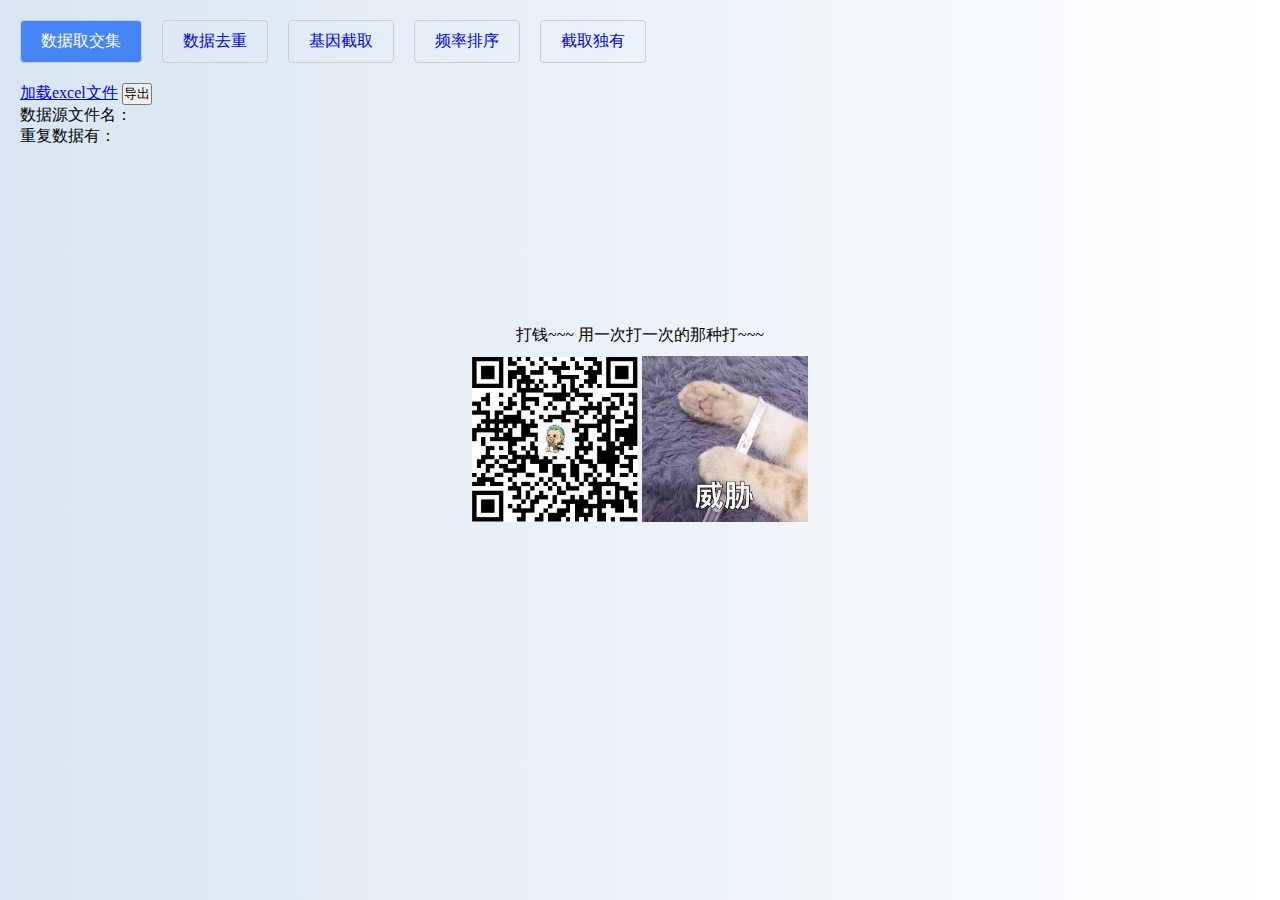
<file: index.html>
<!DOCTYPE html>
<html lang="en">
<head>
  <meta charset="UTF-8">
  <title>取交集</title>
  <link rel="shortcut icon" href="./favicon.ico" type="image/x-icon">
  <link rel="stylesheet" href="./css/index.css">
</head>
<body>
  <div class="btn-wrap">
    <a href="./index.html" class="btn active">数据取交集</a>
    <a href="./de-weighting.html" class="btn">数据去重</a>
    <a href="./intercept.html" class="btn">基因截取</a>
    <a href="./frequency.html" class="btn">频率排序</a>
    <a href="./exclusive.html" class="btn">截取独有</a>
  </div>
  <input type="file" id="file" style="display:none;" accept="application/vnd.openxmlformats-officedocument.spreadsheetml.sheet"/>
  <a href="javascript:selectFile()">加载excel文件</a>
  <input type="button" onclick="exportExcel()" value="导出"/>
  <p id="dataName">
    <span>数据源文件名：</span>
    <span class="file-name"></span>
  </p>
  <p id="res">
    <span>重复数据有：</span>
    <span class="num"></span>
  </p>
  <!-- <div id="result" contenteditable></div> -->
  <div id="content">
    <!-- <p>富婆~~~ 您还可以赞助一杯冰阔落~~~ 给您鞠个躬先~~~</p> -->
    <p class="msg">打钱~~~ 用一次打一次的那种打~~~</p>
    <div class="img-wrap">
      <img src="./images/code.png" width="166" alt="收款码">
      <!-- <img src="./images/IMG_1477.JPG" width="200" alt="冰阔落~" class="cola"> -->
      <img src="./images/cat.jpg" width="166" alt="cat~" class="cat">
    </div>
  </div>
</body>
<script src="./js/jquery-3.4.1.min.js"></script>
<script src="./js/xlsx.full.min.js"></script>
<!-- <script src="./Gene2.js"></script> -->
<!-- <script src="./mutation_genes2.js"></script> -->
<script>
  var resultData = "";
  function selectFile() {
    document.getElementById('file').click();
  }

  $(function() {
    document.getElementById('file').addEventListener('change', function(e) {
      var files = e.target.files;
      $("#dataName .file-name").text(files[0].name)
      if(files.length == 0) return;
      var f = files[0];
      if(!/\.xlsx$/g.test(f.name)) {
        alert('仅支持读取xlsx格式！');
        return;
      }
      readWorkbookFromLocalFile(f, function(workbook) {
        readWorkbook(workbook);
      });
    });
  });

  // 读取本地excel文件
  function readWorkbookFromLocalFile(file, callback) {
    var reader = new FileReader();
    reader.onload = function(e) {
      var data = e.target.result;
      var workbook = XLSX.read(data, {type: 'binary'});
      if(callback) callback(workbook);
    };
    reader.readAsBinaryString(file);
  }

  function readWorkbook(workbook) {
    var sheetNames = workbook.SheetNames; // 工作表名称集合
    const arr = []
    sheetNames.forEach(item => {
      if(Object.keys(workbook.Sheets[item]).length !== 1) {
        arr.push(XLSX.utils.sheet_to_csv(workbook.Sheets[item]).split('\n'))
      }
    })

    // var worksheet1 = workbook.Sheets[sheetNames[0]]; // 这里我们只读取第一张sheet
    // var worksheet2 = workbook.Sheets[sheetNames[1]]; // 这里我们只读取第一张sheet
    // var csv1 = XLSX.utils.sheet_to_csv(worksheet1).split('\n');
    // var csv2 = XLSX.utils.sheet_to_csv(worksheet2).split('\n');
    resultData = intersection(arr)
    // document.getElementById('result').innerHTML = csv2table(res);
  }

  function exportExcel() {
    // var csv = table2csv($('#result table')[0]);
    var sheet = csv2sheet(resultData);
    var blob = sheet2blob(sheet);
    openDownloadDialog(blob, 'intersections.xlsx');
  }

    // 将csv转换成表格
  function csv2table(csv) {
    var html = '<table>';
    var rows = csv.split('\n');
    // rows.pop(); // 最后一行没用的
    rows.forEach(function(row, idx) {
      var columns = row.split(',');
      columns.unshift(idx+1); // 添加行索引
      if(idx == 0) { // 添加列索引
        html += '<tr>';
        for(var i=0; i<columns.length; i++) {
          html += '<th>' + (i==0?'':String.fromCharCode(65+i-1)) + '</th>';
        }
        html += '</tr>';
      }
      html += '<tr>';
      columns.forEach(function(column) {
        html += '<td>'+column+'</td>';
      });
      html += '</tr>';
    });
    html += '</table>';
    return html;
  }

  function table2csv(table) {
    var csv = [];
    $(table).find('tr').each(function() {
      var temp = [];  
      $(this).find('td').each(function() {
        temp.push($(this).html());
      })
      temp.shift(); // 移除第一个
      csv.push(temp.join(','));
    });
    csv.shift();
    return csv.join('\n');
  }

  // csv转sheet对象
  function csv2sheet(csv) {
    var sheet = {}; // 将要生成的sheet
    csv = csv.split('\n');
    csv.forEach(function(row, i) {
      row = row.split(',');
      if(i == 0) sheet['!ref'] = 'A1:'+String.fromCharCode(65+row.length-1)+(csv.length-1);
      row.forEach(function(col, j) {
        sheet[String.fromCharCode(65+j)+(i+1)] = {v: col};
      });
    });
    return sheet;
  }

  // 将一个sheet转成最终的excel文件的blob对象，然后利用URL.createObjectURL下载
  function sheet2blob(sheet, sheetName) {
    sheetName = sheetName || 'sheet1';
    var workbook = {
      SheetNames: [sheetName],
      Sheets: {}
    };
    workbook.Sheets[sheetName] = sheet;
    // 生成excel的配置项
    var wopts = {
      bookType: 'xlsx', // 要生成的文件类型
      bookSST: false, // 是否生成Shared String Table，官方解释是，如果开启生成速度会下降，但在低版本IOS设备上有更好的兼容性
      type: 'binary'
    };
    var wbout = XLSX.write(workbook, wopts);
    var blob = new Blob([s2ab(wbout)], {type:"application/octet-stream"});
    // 字符串转ArrayBuffer
    function s2ab(s) {
      var buf = new ArrayBuffer(s.length);
      var view = new Uint8Array(buf);
      for (var i=0; i!=s.length; ++i) view[i] = s.charCodeAt(i) & 0xFF;
      return buf;
    }
    return blob;
  }

  /**
   * 通用的打开下载对话框方法，没有测试过具体兼容性
   * @param url 下载地址，也可以是一个blob对象，必选
   * @param saveName 保存文件名，可选
   */
  function openDownloadDialog(url, saveName) {
    if(typeof url == 'object' && url instanceof Blob)
    {
      url = URL.createObjectURL(url); // 创建blob地址
    }
    var aLink = document.createElement('a');
    aLink.href = url;
    aLink.download = saveName || ''; // HTML5新增的属性，指定保存文件名，可以不要后缀，注意，file:///模式下不会生效
    var event;
    if(window.MouseEvent) event = new MouseEvent('click');
    else
    {
      event = document.createEvent('MouseEvents');
      event.initMouseEvent('click', true, false, window, 0, 0, 0, 0, 0, false, false, false, false, 0, null);
    }
    aLink.dispatchEvent(event);
  }

  function intersection (arr) {
    let c = arr.reduce((data,item)=>{
      return data.filter((i)=>{
        return item.some((j)=>{
          return (i && j && i === j)
        })
      })
    })
    $("#res .num").text((c.length) + "条，可点击上方导出按钮⬆下载结果");
    var str = "";
    for (var i = 0; i < c.length; i++) {
      str += c[i] + "\n";
    }
    return str;
  }
  // 先去重，再过滤
  // var c = Array.from(new Set(b)).filter(v => Array.from(new Set(a)).includes(v))
  // console.log(c)
  // var str = "";
  // for (var i = 0; i < c.length; i++) {
  //   str += "<div>" + c[i] + "</div>";
  // }
  // document.body.innerHTML = str
</script>
</html>
</file>
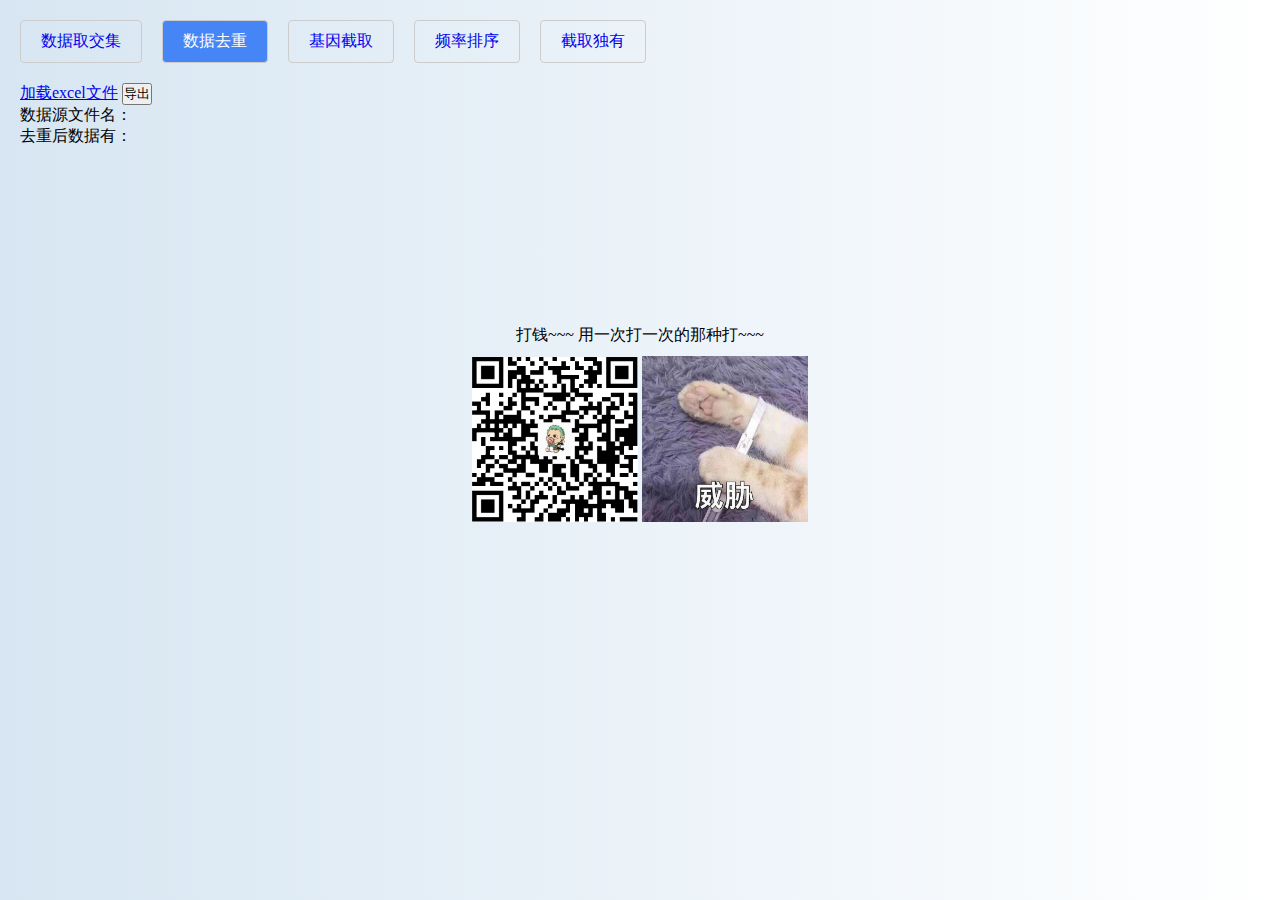
<file: de-weighting.html>
<!DOCTYPE html>
<html lang="en">
<head>
  <meta charset="UTF-8">
  <title>数据去重</title>
  <link rel="shortcut icon" href="./favicon.ico" type="image/x-icon">
  <link rel="stylesheet" href="./css/index.css">
</head>
<body>
  <div class="btn-wrap">
    <a href="./index.html" class="btn">数据取交集</a>
    <a href="./de-weighting.html" class="btn active">数据去重</a>
    <a href="./intercept.html" class="btn">基因截取</a>
    <a href="./frequency.html" class="btn">频率排序</a>
    <a href="./exclusive.html" class="btn">截取独有</a>

  </div>
  <input type="file" id="file" style="display:none;" accept="application/vnd.openxmlformats-officedocument.spreadsheetml.sheet"/>
  <a href="javascript:selectFile()">加载excel文件</a>
  <input type="button" onclick="exportExcel()" value="导出"/>
  <p id="dataName">
    <span>数据源文件名：</span>
    <span class="file-name"></span>
  </p>
  <p id="res">
    <span>去重后数据有：</span>
    <span class="num"></span>
  </p>
  <!-- <div id="result" contenteditable></div> -->
  <div id="content">
    <!-- <p>富婆~~~ 您还可以赞助一杯冰阔落~~~ 给您鞠个躬先~~~</p> -->
    <p class="msg">打钱~~~ 用一次打一次的那种打~~~</p>
    <div class="img-wrap">
      <img src="./images/code.png" width="166" alt="收款码">
      <!-- <img src="./images/IMG_1477.JPG" width="200" alt="冰阔落~" class="cola"> -->
      <img src="./images/cat.jpg" width="166" alt="cat~" class="cat">
    </div>
  </div>
</body>
<script src="./js/jquery-3.4.1.min.js"></script>
<script src="./js/xlsx.full.min.js"></script>
<!-- <script src="./Gene2.js"></script> -->
<!-- <script src="./mutation_genes2.js"></script> -->
<script>
  var resultData = "";
  function selectFile() {
    document.getElementById('file').click();
  }

  $(function() {
    document.getElementById('file').addEventListener('change', function(e) {
      var files = e.target.files;
      $("#dataName .file-name").text(files[0].name)
      if(files.length == 0) return;
      var f = files[0];
      if(!/\.xlsx$/g.test(f.name)) {
        alert('仅支持读取xlsx格式！');
        return;
      }
      readWorkbookFromLocalFile(f, function(workbook) {
        readWorkbook(workbook);
      });
    });
  });

  // 读取本地excel文件
  function readWorkbookFromLocalFile(file, callback) {
    var reader = new FileReader();
    reader.onload = function(e) {
      var data = e.target.result;
      var workbook = XLSX.read(data, {type: 'binary'});
      if(callback) callback(workbook);
    };
    reader.readAsBinaryString(file);
  }

  function readWorkbook(workbook) {
    var sheetNames = workbook.SheetNames; // 工作表名称集合
    var worksheet1 = workbook.Sheets[sheetNames[0]]; // 这里我们只读取第一张sheet
    var worksheet2 = workbook.Sheets[sheetNames[1]]; // 这里我们只读取第一张sheet
    var csv1 = XLSX.utils.sheet_to_csv(worksheet1).split('\n');
    resultData = intersection(csv1);
  }

  function exportExcel() {
    // var csv = table2csv($('#result table')[0]);
    var sheet = csv2sheet(resultData);
    var blob = sheet2blob(sheet);
    openDownloadDialog(blob, 'de-weighting.xlsx');
  }

    // 将csv转换成表格
  function csv2table(csv) {
    var html = '<table>';
    var rows = csv.split('\n');
    // rows.pop(); // 最后一行没用的
    rows.forEach(function(row, idx) {
      var columns = row.split(',');
      columns.unshift(idx+1); // 添加行索引
      if(idx == 0) { // 添加列索引
        html += '<tr>';
        for(var i=0; i<columns.length; i++) {
          html += '<th>' + (i==0?'':String.fromCharCode(65+i-1)) + '</th>';
        }
        html += '</tr>';
      }
      html += '<tr>';
      columns.forEach(function(column) {
        html += '<td>'+column+'</td>';
      });
      html += '</tr>';
    });
    html += '</table>';
    return html;
  }

  function table2csv(table) {
    var csv = [];
    $(table).find('tr').each(function() {
      var temp = [];  
      $(this).find('td').each(function() {
        temp.push($(this).html());
      })
      temp.shift(); // 移除第一个
      csv.push(temp.join(','));
    });
    csv.shift();
    return csv.join('\n');
  }

  // csv转sheet对象
  function csv2sheet(csv) {
    var sheet = {}; // 将要生成的sheet
    csv = csv.split('\n');
    csv.forEach(function(row, i) {
      row = row.split(',');
      if(i == 0) sheet['!ref'] = 'A1:'+String.fromCharCode(65+row.length-1)+(csv.length-1);
      row.forEach(function(col, j) {
        sheet[String.fromCharCode(65+j)+(i+1)] = {v: col};
      });
    });
    return sheet;
  }

  // 将一个sheet转成最终的excel文件的blob对象，然后利用URL.createObjectURL下载
  function sheet2blob(sheet, sheetName) {
    sheetName = sheetName || 'sheet1';
    var workbook = {
      SheetNames: [sheetName],
      Sheets: {}
    };
    workbook.Sheets[sheetName] = sheet;
    // 生成excel的配置项
    var wopts = {
      bookType: 'xlsx', // 要生成的文件类型
      bookSST: false, // 是否生成Shared String Table，官方解释是，如果开启生成速度会下降，但在低版本IOS设备上有更好的兼容性
      type: 'binary'
    };
    var wbout = XLSX.write(workbook, wopts);
    var blob = new Blob([s2ab(wbout)], {type:"application/octet-stream"});
    // 字符串转ArrayBuffer
    function s2ab(s) {
      var buf = new ArrayBuffer(s.length);
      var view = new Uint8Array(buf);
      for (var i=0; i!=s.length; ++i) view[i] = s.charCodeAt(i) & 0xFF;
      return buf;
    }
    return blob;
  }

  /**
   * 通用的打开下载对话框方法，没有测试过具体兼容性
   * @param url 下载地址，也可以是一个blob对象，必选
   * @param saveName 保存文件名，可选
   */
  function openDownloadDialog(url, saveName) {
    if(typeof url == 'object' && url instanceof Blob)
    {
      url = URL.createObjectURL(url); // 创建blob地址
    }
    var aLink = document.createElement('a');
    aLink.href = url;
    aLink.download = saveName || ''; // HTML5新增的属性，指定保存文件名，可以不要后缀，注意，file:///模式下不会生效
    var event;
    if(window.MouseEvent) event = new MouseEvent('click');
    else
    {
      event = document.createEvent('MouseEvents');
      event.initMouseEvent('click', true, false, window, 0, 0, 0, 0, 0, false, false, false, false, 0, null);
    }
    aLink.dispatchEvent(event);
  }

  function intersection (data) {
    var arr = [];
    for(var i of data) {
      if(i) {
        arr.push(i);
      }
    }
    var c = Array.from(new Set(arr))
    $("#res .num").text((c.length) + "条，可点击上方导出按钮⬆下载结果");
    var str = "";
    for (var i = 0; i < c.length; i++) {
      str += c[i] + "\n";
    }
    return str;
  }
  // 先去重，再过滤
  // var c = Array.from(new Set(b)).filter(v => Array.from(new Set(a)).includes(v))
  // console.log(c)
  // var str = "";
  // for (var i = 0; i < c.length; i++) {
  //   str += "<div>" + c[i] + "</div>";
  // }
  // document.body.innerHTML = str
</script>
</html>
</file>
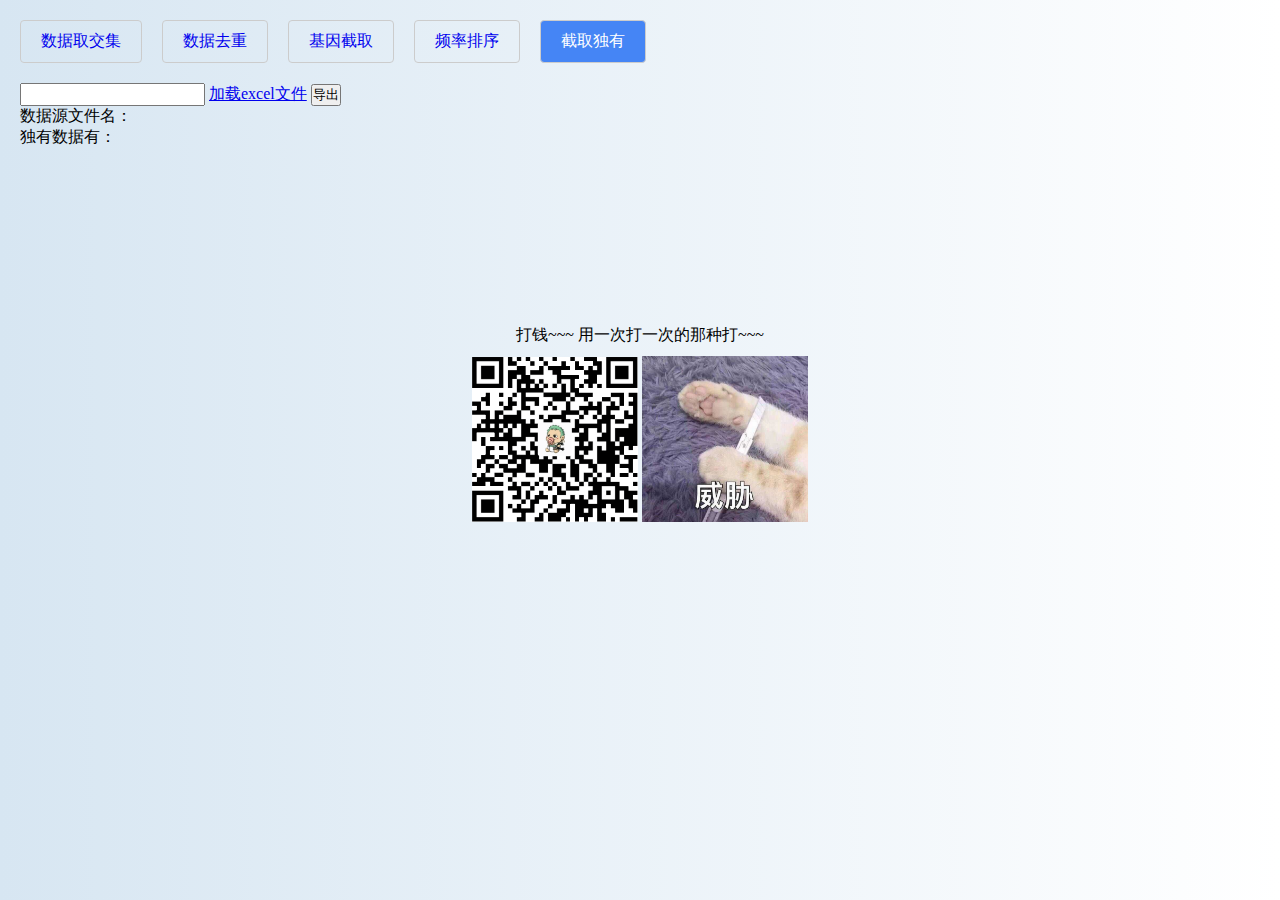
<file: exclusive.html>
<!DOCTYPE html>
<html lang="en">
<head>
  <meta charset="UTF-8">
  <title>截取独有</title>
  <link rel="shortcut icon" href="./favicon.ico" type="image/x-icon">
  <link rel="stylesheet" href="./css/index.css">
</head>
<body>
  <div class="btn-wrap">
    <a href="./index.html" class="btn">数据取交集</a>
    <a href="./de-weighting.html" class="btn">数据去重</a>
    <a href="./intercept.html" class="btn">基因截取</a>
    <a href="./frequency.html" class="btn">频率排序</a>
    <a href="./exclusive.html" class="btn active">截取独有</a>
  </div>
  <input type="file" id="file" style="display:none;" accept="application/vnd.openxmlformats-officedocument.spreadsheetml.sheet"/>
  <input type="text" id="baseSheetName" style="padding: 2px;">
  <a href="javascript:selectFile()">加载excel文件</a>
  <input type="button" onclick="exportExcel()" value="导出"/>
  <p id="dataName">
    <span>数据源文件名：</span>
    <span class="file-name"></span>
  </p>
  <p id="res">
    <span><span id="sheet"></span>独有数据有：</span>
    <span class="num"></span>
  </p>
  <!-- <div id="result" contenteditable></div> -->
  <div id="content">
    <!-- <p>富婆~~~ 您还可以赞助一杯冰阔落~~~ 给您鞠个躬先~~~</p> -->
    <p class="msg">打钱~~~ 用一次打一次的那种打~~~</p>
    <div class="img-wrap">
      <img src="./images/code.png" width="166" alt="收款码">
      <!-- <img src="./images/IMG_1477.JPG" width="200" alt="冰阔落~" class="cola"> -->
      <img src="./images/cat.jpg" width="166" alt="cat~" class="cat">
    </div>
  </div>
</body>
<script src="./js/jquery-3.4.1.min.js"></script>
<script src="./js/xlsx.full.min.js"></script>
<!-- <script src="./Gene2.js"></script> -->
<!-- <script src="./mutation_genes2.js"></script> -->
<script>
  var resultData = "";
  let baseSheetName = ''
  let baseData = [] // 需要截取的数据
  function selectFile() {
    baseSheetName = document.getElementById("baseSheetName").value
    if(!baseSheetName.trim()){
      alert("请先输入基准数据表格名称")
      return
    }
    document.getElementById('sheet').innerText = baseSheetName
    document.getElementById('file').click();
  }

  $(function() {
    document.getElementById('file').addEventListener('change', function(e) {
      var files = e.target.files;
      $("#dataName .file-name").text(files[0].name)
      if(files.length == 0) return;
      var f = files[0];
      if(!/\.xlsx$/g.test(f.name)) {
        alert('仅支持读取xlsx格式！');
        return;
      }
      readWorkbookFromLocalFile(f, function(workbook) {
        readWorkbook(workbook);
      });
    });
  });

  // 读取本地excel文件
  function readWorkbookFromLocalFile(file, callback) {
    var reader = new FileReader();
    reader.onload = function(e) {
      var data = e.target.result;
      var workbook = XLSX.read(data, {type: 'binary'});
      if(callback) callback(workbook);
    };
    reader.readAsBinaryString(file);
  }

  function readWorkbook(workbook) {
    var sheetNames = workbook.SheetNames; // 工作表名称集合
    const arr = []
    baseData = XLSX.utils.sheet_to_csv(workbook.Sheets[baseSheetName]).split('\n')
    sheetNames.forEach(item => {
      if(Object.keys(workbook.Sheets[item]).length !== 1 && item !== baseSheetName) {
        arr.push(XLSX.utils.sheet_to_csv(workbook.Sheets[item]).split('\n'))
      }
    })

    // var worksheet1 = workbook.Sheets[sheetNames[0]]; // 这里我们只读取第一张sheet
    // var worksheet2 = workbook.Sheets[sheetNames[1]]; // 这里我们只读取第一张sheet
    // var csv1 = XLSX.utils.sheet_to_csv(worksheet1).split('\n');
    // var csv2 = XLSX.utils.sheet_to_csv(worksheet2).split('\n');
    resultData = intersection(arr)
    // document.getElementById('result').innerHTML = csv2table(res);
  }

  function exportExcel() {
    // var csv = table2csv($('#result table')[0]);
    var sheet = csv2sheet(resultData);
    var blob = sheet2blob(sheet);
    openDownloadDialog(blob, 'intersections.xlsx');
  }

    // 将csv转换成表格
  function csv2table(csv) {
    var html = '<table>';
    var rows = csv.split('\n');
    // rows.pop(); // 最后一行没用的
    rows.forEach(function(row, idx) {
      var columns = row.split(',');
      columns.unshift(idx+1); // 添加行索引
      if(idx == 0) { // 添加列索引
        html += '<tr>';
        for(var i=0; i<columns.length; i++) {
          html += '<th>' + (i==0?'':String.fromCharCode(65+i-1)) + '</th>';
        }
        html += '</tr>';
      }
      html += '<tr>';
      columns.forEach(function(column) {
        html += '<td>'+column+'</td>';
      });
      html += '</tr>';
    });
    html += '</table>';
    return html;
  }

  function table2csv(table) {
    var csv = [];
    $(table).find('tr').each(function() {
      var temp = [];  
      $(this).find('td').each(function() {
        temp.push($(this).html());
      })
      temp.shift(); // 移除第一个
      csv.push(temp.join(','));
    });
    csv.shift();
    return csv.join('\n');
  }

  // csv转sheet对象
  function csv2sheet(csv) {
    var sheet = {}; // 将要生成的sheet
    csv = csv.split('\n');
    csv.forEach(function(row, i) {
      row = row.split(',');
      if(i == 0) sheet['!ref'] = 'A1:'+String.fromCharCode(65+row.length-1)+(csv.length-1);
      row.forEach(function(col, j) {
        sheet[String.fromCharCode(65+j)+(i+1)] = {v: col};
      });
    });
    return sheet;
  }

  // 将一个sheet转成最终的excel文件的blob对象，然后利用URL.createObjectURL下载
  function sheet2blob(sheet, sheetName) {
    sheetName = sheetName || 'sheet1';
    var workbook = {
      SheetNames: [sheetName],
      Sheets: {}
    };
    workbook.Sheets[sheetName] = sheet;
    // 生成excel的配置项
    var wopts = {
      bookType: 'xlsx', // 要生成的文件类型
      bookSST: false, // 是否生成Shared String Table，官方解释是，如果开启生成速度会下降，但在低版本IOS设备上有更好的兼容性
      type: 'binary'
    };
    var wbout = XLSX.write(workbook, wopts);
    var blob = new Blob([s2ab(wbout)], {type:"application/octet-stream"});
    // 字符串转ArrayBuffer
    function s2ab(s) {
      var buf = new ArrayBuffer(s.length);
      var view = new Uint8Array(buf);
      for (var i=0; i!=s.length; ++i) view[i] = s.charCodeAt(i) & 0xFF;
      return buf;
    }
    return blob;
  }

  /**
   * 通用的打开下载对话框方法，没有测试过具体兼容性
   * @param url 下载地址，也可以是一个blob对象，必选
   * @param saveName 保存文件名，可选
   */
  function openDownloadDialog(url, saveName) {
    if(typeof url == 'object' && url instanceof Blob)
    {
      url = URL.createObjectURL(url); // 创建blob地址
    }
    var aLink = document.createElement('a');
    aLink.href = url;
    aLink.download = saveName || ''; // HTML5新增的属性，指定保存文件名，可以不要后缀，注意，file:///模式下不会生效
    var event;
    if(window.MouseEvent) event = new MouseEvent('click');
    else
    {
      event = document.createEvent('MouseEvents');
      event.initMouseEvent('click', true, false, window, 0, 0, 0, 0, 0, false, false, false, false, 0, null);
    }
    aLink.dispatchEvent(event);
  }

  function intersection (arr) {
    /**
     * 1 基础sheet表 与其他sheet表数据交集取反
     * 2 取反后的数组，再取交集
    */
    let tempArr = []
    arr.forEach(sheetData => {
      let array = []
      baseData.forEach(value => {
        let index = sheetData.findIndex((item) => {
          return item === value
        })
        if(index < 0) {
          array.push(value)
        }
      })
      tempArr.push(array)
    })
    
    let c = tempArr.reduce((data,item)=>{
      return data.filter((i)=>{
        return item.some((j)=>{
          return (i && j && i === j)
        })
      })
    })
    $("#res .num").text((c.length) + "条，可点击上方导出按钮⬆下载结果");
    var str = "";
    for (var i = 0; i < c.length; i++) {
      str += c[i] + "\n";
    }
    return str;
  }
  // 先去重，再过滤
  // var c = Array.from(new Set(b)).filter(v => Array.from(new Set(a)).includes(v))
  // console.log(c)
  // var str = "";
  // for (var i = 0; i < c.length; i++) {
  //   str += "<div>" + c[i] + "</div>";
  // }
  // document.body.innerHTML = str
</script>
</html>
</file>
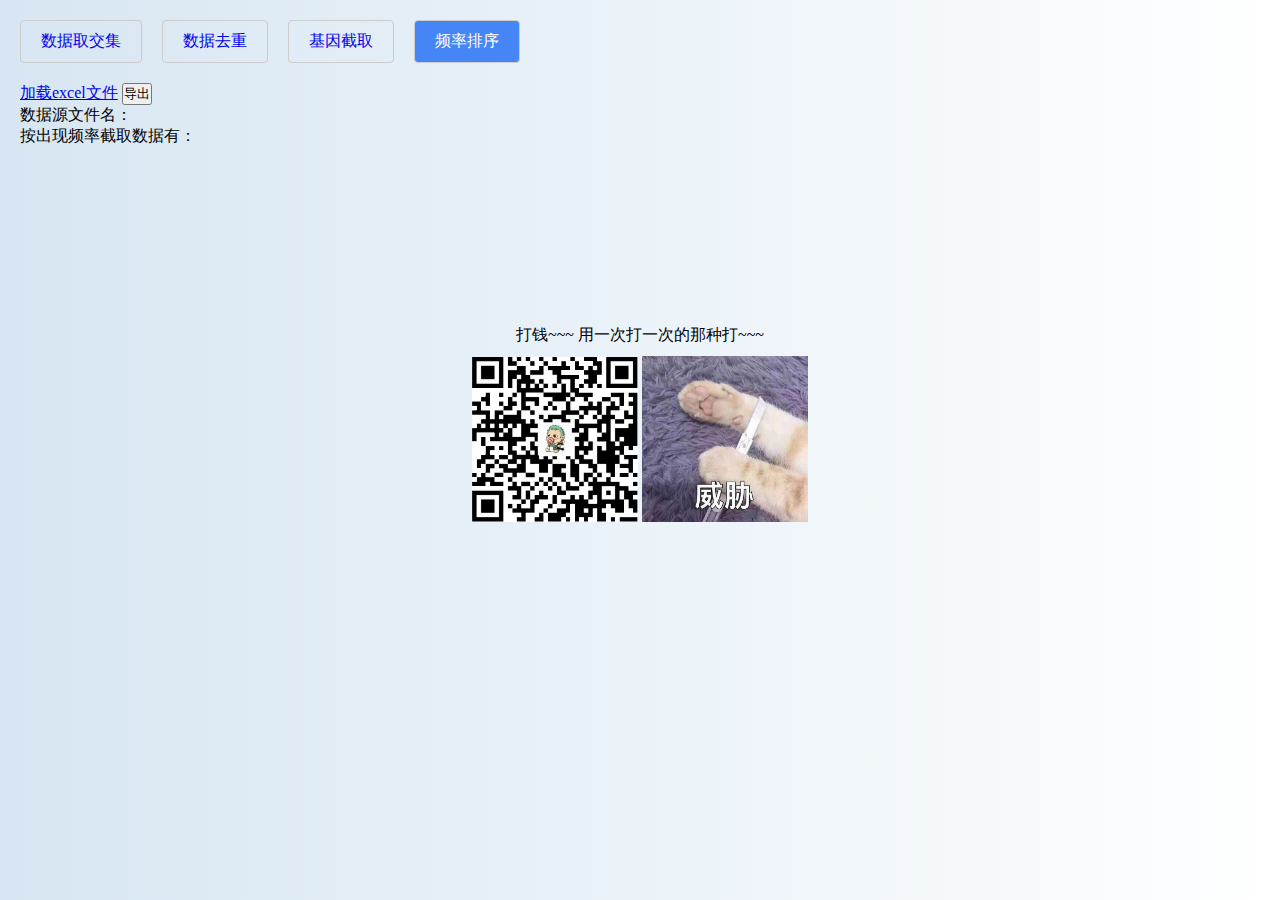
<file: frequency.html>
<!DOCTYPE html>
<html lang="en">
<head>
  <meta charset="UTF-8">
  <title>频率排序</title>
  <link rel="shortcut icon" href="./favicon.ico" type="image/x-icon">
  <link rel="stylesheet" href="./css/index.css">
</head>
<body>
  <div class="btn-wrap">
    <a href="./index.html" class="btn">数据取交集</a>
    <a href="./de-weighting.html" class="btn">数据去重</a>
    <a href="./intercept.html" class="btn">基因截取</a>
    <a href="./frequency.html" class="btn active">频率排序</a>
  </div>
  <input type="file" id="file" style="display:none;" accept="application/vnd.openxmlformats-officedocument.spreadsheetml.sheet"/>
  <a href="javascript:selectFile()">加载excel文件</a>
  <input type="button" onclick="exportExcel()" value="导出"/>
  <p id="dataName">
    <span>数据源文件名：</span>
    <span class="file-name"></span>
  </p>
  <p id="res">
    <span>按出现频率截取数据有：</span>
    <span class="num"></span>
  </p>
  <!-- <div id="result" contenteditable></div> -->
  <div id="content">
    <!-- <p>富婆~~~ 您还可以赞助一杯冰阔落~~~ 给您鞠个躬先~~~</p> -->
    <p class="msg">打钱~~~ 用一次打一次的那种打~~~</p>
    <div class="img-wrap">
      <img src="./images/code.png" width="166" alt="收款码">
      <!-- <img src="./images/IMG_1477.JPG" width="200" alt="冰阔落~" class="cola"> -->
      <img src="./images/cat.jpg" width="166" alt="cat~" class="cat">
    </div>
  </div>
</body>
<script src="./js/jquery-3.4.1.min.js"></script>
<script src="./js/xlsx.full.min.js"></script>
<script>
  var resultData = "";
  function selectFile() {
    document.getElementById('file').click();
  }

  $(function() {
    document.getElementById('file').addEventListener('change', function(e) {
      var files = e.target.files;
      $("#dataName .file-name").text(files[0].name)
      if(files.length == 0) return;
      var f = files[0];
      if(!/\.xlsx$/g.test(f.name)) {
        alert('仅支持读取xlsx格式！');
        return;
      }
      readWorkbookFromLocalFile(f, function(workbook) {
        readWorkbook(workbook);
      });
    });
  });

  // 读取本地excel文件
  function readWorkbookFromLocalFile(file, callback) {
    var reader = new FileReader();
    reader.onload = function(e) {
      var data = e.target.result;
      var workbook = XLSX.read(data, {type: 'binary'});
      if(callback) callback(workbook);
    };
    reader.readAsBinaryString(file);
  }

  function readWorkbook(workbook) {
    var sheetNames = workbook.SheetNames; // 工作表名称集合
    var worksheet1 = workbook.Sheets[sheetNames[0]]; // 这里我们只读取第一张sheet
    var csv1 = XLSX.utils.sheet_to_csv(worksheet1).split('\n');
    resultData = frequency(csv1)
    // document.getElementById('result').innerHTML = csv2table(res);
  }

  function exportExcel() {
    // var csv = table2csv($('#result table')[0]);
    var sheet = csv2sheet(resultData);
    var blob = sheet2blob(sheet);
    openDownloadDialog(blob, 'frequency.xlsx');
  }

    // 将csv转换成表格
  function csv2table(csv) {
    var html = '<table>';
    var rows = csv.split('\n');
    // rows.pop(); // 最后一行没用的
    rows.forEach(function(row, idx) {
      var columns = row.split(',');
      columns.unshift(idx+1); // 添加行索引
      if(idx == 0) { // 添加列索引
        html += '<tr>';
        for(var i=0; i<columns.length; i++) {
          html += '<th>' + (i==0?'':String.fromCharCode(65+i-1)) + '</th>';
        }
        html += '</tr>';
      }
      html += '<tr>';
      columns.forEach(function(column) {
        html += '<td>'+column+'</td>';
      });
      html += '</tr>';
    });
    html += '</table>';
    return html;
  }

  function table2csv(table) {
    var csv = [];
    $(table).find('tr').each(function() {
      var temp = [];  
      $(this).find('td').each(function() {
        temp.push($(this).html());
      })
      temp.shift(); // 移除第一个
      csv.push(temp.join(','));
    });
    csv.shift();
    return csv.join('\n');
  }

  // csv转sheet对象
  function csv2sheet(csv) {
    var sheet = {}; // 将要生成的sheet
    // csv = csv.split('\n');
    csv.forEach(function(row, i) {
      row = row.split(',');
      if(i == 0) sheet['!ref'] = 'A1:'+String.fromCharCode(65+row.length-1)+(csv.length-1);
      row.forEach(function(col, j) {
        sheet[String.fromCharCode(65+j)+(i+1)] = {v: col};
      });
    });
    return sheet;
  }

  // 将一个sheet转成最终的excel文件的blob对象，然后利用URL.createObjectURL下载
  function sheet2blob(sheet, sheetName) {
    sheetName = sheetName || 'sheet1';
    var workbook = {
      SheetNames: [sheetName],
      Sheets: {}
    };
    workbook.Sheets[sheetName] = sheet;
    // 生成excel的配置项
    var wopts = {
      bookType: 'xlsx', // 要生成的文件类型
      bookSST: false, // 是否生成Shared String Table，官方解释是，如果开启生成速度会下降，但在低版本IOS设备上有更好的兼容性
      type: 'binary'
    };
    var wbout = XLSX.write(workbook, wopts);
    var blob = new Blob([s2ab(wbout)], {type:"application/octet-stream"});
    // 字符串转ArrayBuffer
    function s2ab(s) {
      var buf = new ArrayBuffer(s.length);
      var view = new Uint8Array(buf);
      for (var i=0; i!=s.length; ++i) view[i] = s.charCodeAt(i) & 0xFF;
      return buf;
    }
    return blob;
  }

  /**
   * 通用的打开下载对话框方法，没有测试过具体兼容性
   * @param url 下载地址，也可以是一个blob对象，必选
   * @param saveName 保存文件名，可选
   */
  function openDownloadDialog(url, saveName) {
    if(typeof url == 'object' && url instanceof Blob)
    {
      url = URL.createObjectURL(url); // 创建blob地址
    }
    var aLink = document.createElement('a');
    aLink.href = url;
    aLink.download = saveName || ''; // HTML5新增的属性，指定保存文件名，可以不要后缀，注意，file:///模式下不会生效
    var event;
    if(window.MouseEvent) event = new MouseEvent('click');
    else
    {
      event = document.createEvent('MouseEvents');
      event.initMouseEvent('click', true, false, window, 0, 0, 0, 0, 0, false, false, false, false, 0, null);
    }
    aLink.dispatchEvent(event);
  }

  function frequency (dataA) {
    $("#res .num").text("计算中，稍安勿躁...");
    var tempObj = {};
    dataA.forEach(function (value, index) {
      if(value && value !== ",") {
        if(tempObj[value]) {
          tempObj[value]++;
        } else {
          tempObj[value] = 1;
        }
      }
    });
    var arr = [];
    var arrRes = [];
    for (var key in tempObj) {
      arr.push([key, tempObj[key]]);
    }
    arr.sort(function (a, b) {
      return b[1] - a[1];
    })
    var indexLast = arr.length; // 第三百项的出现频率最后出现的 索引
    for(var i = arr.length -1; i >= 0; i--) {
      if(arr[i][1] === arr[299][1]) {
        indexLast = i;
        break;
      }
    }
    arr.slice(0, indexLast + 2).forEach(function (value, index) {
      arrRes.push(value[0] + value[1]);
    })
    $("#res .num").text("已完成，可点击上方导出按钮⬆下载结果");
    return arrRes;
  }
</script>
</html>
</file>
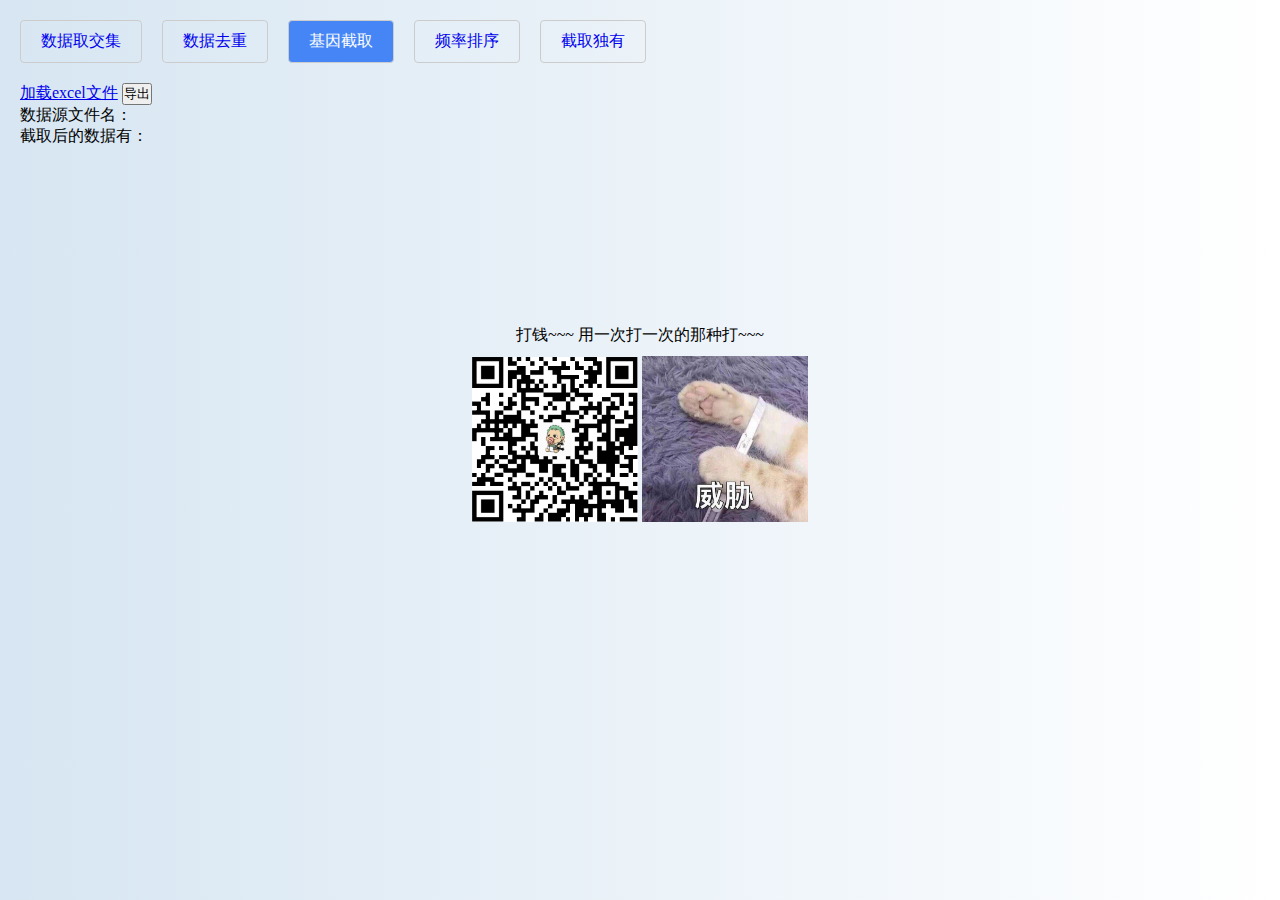
<file: intercept.html>
<!DOCTYPE html>
<html lang="en">
<head>
  <meta charset="UTF-8">
  <title>基因截取</title>
  <link rel="shortcut icon" href="./favicon.ico" type="image/x-icon">
  <link rel="stylesheet" href="./css/index.css">
</head>
<body>
  <div class="btn-wrap">
    <a href="./index.html" class="btn">数据取交集</a>
    <a href="./de-weighting.html" class="btn">数据去重</a>
    <a href="./intercept.html" class="btn active">基因截取</a>
    <a href="./frequency.html" class="btn">频率排序</a>
    <a href="./exclusive.html" class="btn">截取独有</a>

  </div>
  <input type="file" id="file" style="display:none;" accept="application/vnd.openxmlformats-officedocument.spreadsheetml.sheet"/>
  <a href="javascript:selectFile()">加载excel文件</a>
  <input type="button" onclick="exportExcel()" value="导出"/>
  <p id="dataName">
    <span>数据源文件名：</span>
    <span class="file-name"></span>
  </p>
  <p id="res">
    <span>截取后的数据有：</span>
    <span class="num"></span>
  </p>
  <!-- <div id="result" contenteditable></div> -->
  <div id="content">
    <!-- <p>富婆~~~ 您还可以赞助一杯冰阔落~~~ 给您鞠个躬先~~~</p> -->
    <p class="msg">打钱~~~ 用一次打一次的那种打~~~</p>
    <div class="img-wrap">
      <img src="./images/code.png" width="166" alt="收款码">
      <!-- <img src="./images/IMG_1477.JPG" width="200" alt="冰阔落~" class="cola"> -->
      <img src="./images/cat.jpg" width="166" alt="cat~" class="cat">
    </div>
  </div>
</body>
<script src="./js/jquery-3.4.1.min.js"></script>
<script src="./js/xlsx.full.min.js"></script>
<!-- <script src="./Gene2.js"></script> -->
<!-- <script src="./mutation_genes2.js"></script> -->
<script>
  var resultData = "";
  function selectFile() {
    document.getElementById('file').click();
  }

  $(function() {
    document.getElementById('file').addEventListener('change', function(e) {
      var files = e.target.files;
      $("#dataName .file-name").text(files[0].name)
      if(files.length == 0) return;
      var f = files[0];
      if(!/\.xlsx$/g.test(f.name)) {
        alert('仅支持读取xlsx格式！');
        return;
      }
      readWorkbookFromLocalFile(f, function(workbook) {
        readWorkbook(workbook);
      });
    });
  });

  // 读取本地excel文件
  function readWorkbookFromLocalFile(file, callback) {
    var reader = new FileReader();
    reader.onload = function(e) {
      var data = e.target.result;
      var workbook = XLSX.read(data, {type: 'binary'});
      if(callback) callback(workbook);
    };
    reader.readAsBinaryString(file);
  }

  function readWorkbook(workbook) {
    var sheetNames = workbook.SheetNames; // 工作表名称集合
    var worksheet1 = workbook.Sheets[sheetNames[0]]; // 这里我们只读取第一张sheet
    var worksheet2 = workbook.Sheets[sheetNames[1]]; // 这里我们只读取第一张sheet
    var csv1 = XLSX.utils.sheet_to_csv(worksheet1).split('\n');
    resultData = intersection(csv1)
    // document.getElementById('result').innerHTML = csv2table(res);
  }

  function exportExcel() {
    // var csv = table2csv($('#result table')[0]);
    var sheet = csv2sheet(resultData);
    var blob = sheet2blob(sheet);
    openDownloadDialog(blob, 'intersections.xlsx');
  }

    // 将csv转换成表格
  function csv2table(csv) {
    var html = '<table>';
    var rows = csv.split('\n');
    // rows.pop(); // 最后一行没用的
    rows.forEach(function(row, idx) {
      var columns = row.split(',');
      columns.unshift(idx+1); // 添加行索引
      if(idx == 0) { // 添加列索引
        html += '<tr>';
        for(var i=0; i<columns.length; i++) {
          html += '<th>' + (i==0?'':String.fromCharCode(65+i-1)) + '</th>';
        }
        html += '</tr>';
      }
      html += '<tr>';
      columns.forEach(function(column) {
        html += '<td>'+column+'</td>';
      });
      html += '</tr>';
    });
    html += '</table>';
    return html;
  }

  function table2csv(table) {
    var csv = [];
    $(table).find('tr').each(function() {
      var temp = [];  
      $(this).find('td').each(function() {
        temp.push($(this).html());
      })
      temp.shift(); // 移除第一个
      csv.push(temp.join(','));
    });
    csv.shift();
    return csv.join('\n');
  }

  // csv转sheet对象
  function csv2sheet(csv) {
    var sheet = {}; // 将要生成的sheet
    csv = csv.split('\n');
    csv.forEach(function(row, i) {
      row = row.split(',');
      if(i == 0) sheet['!ref'] = 'A1:'+String.fromCharCode(65+row.length-1)+(csv.length-1);
      row.forEach(function(col, j) {
        sheet[String.fromCharCode(65+j)+(i+1)] = {v: col};
      });
    });
    return sheet;
  }

  // 将一个sheet转成最终的excel文件的blob对象，然后利用URL.createObjectURL下载
  function sheet2blob(sheet, sheetName) {
    sheetName = sheetName || 'sheet1';
    var workbook = {
      SheetNames: [sheetName],
      Sheets: {}
    };
    workbook.Sheets[sheetName] = sheet;
    // 生成excel的配置项
    var wopts = {
      bookType: 'xlsx', // 要生成的文件类型
      bookSST: false, // 是否生成Shared String Table，官方解释是，如果开启生成速度会下降，但在低版本IOS设备上有更好的兼容性
      type: 'binary'
    };
    var wbout = XLSX.write(workbook, wopts);
    var blob = new Blob([s2ab(wbout)], {type:"application/octet-stream"});
    // 字符串转ArrayBuffer
    function s2ab(s) {
      var buf = new ArrayBuffer(s.length);
      var view = new Uint8Array(buf);
      for (var i=0; i!=s.length; ++i) view[i] = s.charCodeAt(i) & 0xFF;
      return buf;
    }
    return blob;
  }

  /**
   * 通用的打开下载对话框方法，没有测试过具体兼容性
   * @param url 下载地址，也可以是一个blob对象，必选
   * @param saveName 保存文件名，可选
   */
  function openDownloadDialog(url, saveName) {
    if(typeof url == 'object' && url instanceof Blob)
    {
      url = URL.createObjectURL(url); // 创建blob地址
    }
    var aLink = document.createElement('a');
    aLink.href = url;
    aLink.download = saveName || ''; // HTML5新增的属性，指定保存文件名，可以不要后缀，注意，file:///模式下不会生效
    var event;
    if(window.MouseEvent) event = new MouseEvent('click');
    else
    {
      event = document.createEvent('MouseEvents');
      event.initMouseEvent('click', true, false, window, 0, 0, 0, 0, 0, false, false, false, false, 0, null);
    }
    aLink.dispatchEvent(event);
  }

  function intersection (dataA) {
    var arr = [];
    var c = [];
    for(let i of dataA) {
      if(i && i.indexOf("_") > -1) {
        arr.push(i.split("_"));
      }
    }
    for(let m of arr) {
      c.push(m[0].replace(/\"/g,""));
    }
    
    $("#res .num").text((c.length) + "条，可点击上方导出按钮⬆下载结果");
    var str = "";
    for (var i = 0; i < c.length; i++) {
      str += c[i] + "\n";
    }
    return str;
  }
</script>
</html>
</file>
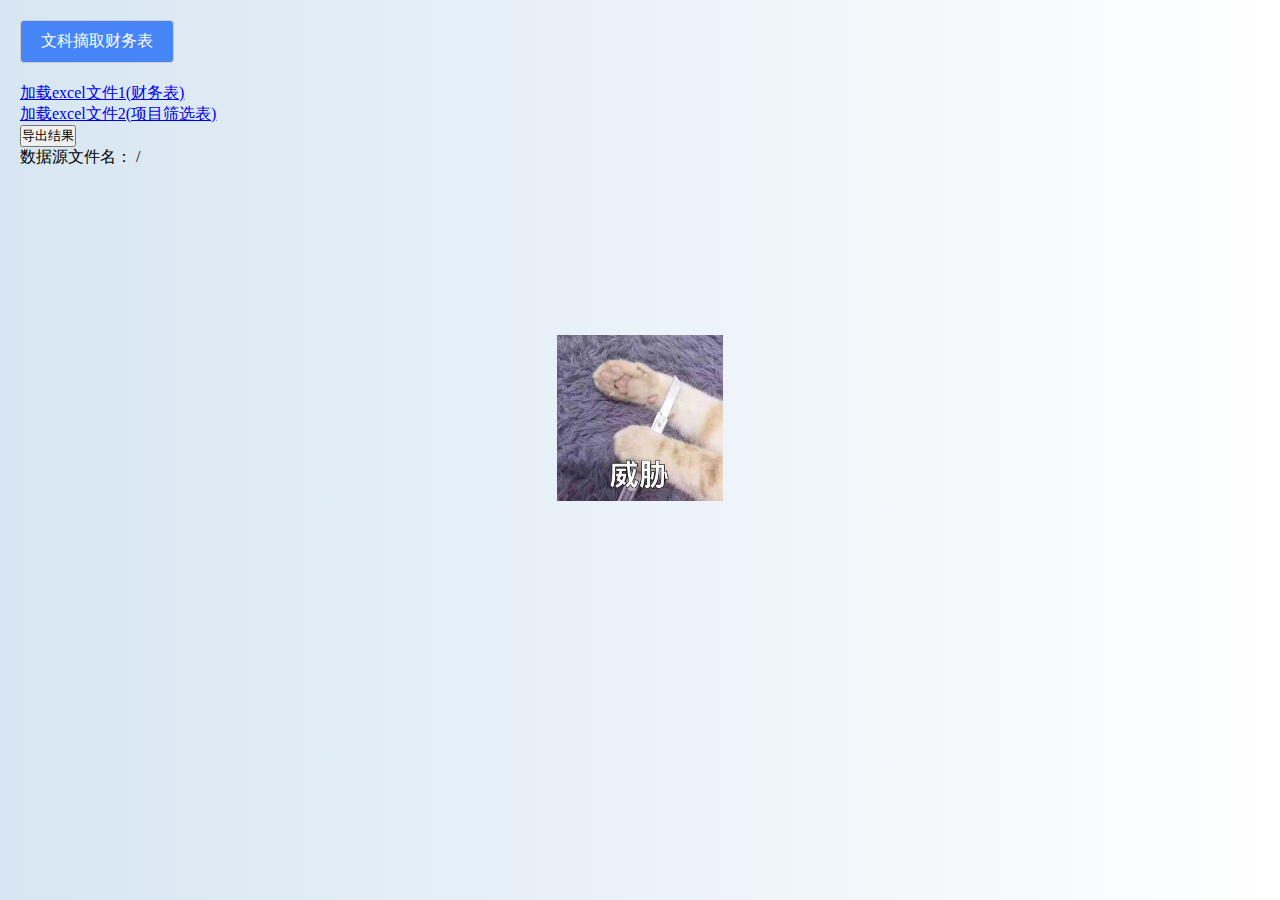
<file: liberalArtsFinance.html>
<!DOCTYPE html>
<html lang="en">
<head>
  <meta charset="UTF-8">
  <title>筛选文科才表表格</title>
  <link rel="shortcut icon" href="./favicon.ico" type="image/x-icon">
  <link rel="stylesheet" href="./css/index.css">
</head>
<body>
  <div class="btn-wrap">
    <a href="./index.html" class="btn active">文科摘取财务表</a>
  </div>
  <div class=""wrapper>
    <input type="file" id="file1" style="display:none;" accept="application/vnd.openxmlformats-officedocument.spreadsheetml.sheet"/>
    <a href="javascript:selectFile(1)">加载excel文件1(财务表)</a>
  </div>
  <div class=""wrapper>
    <input type="file" id="file2" style="display:none;" accept="application/vnd.openxmlformats-officedocument.spreadsheetml.sheet"/>
    <a href="javascript:selectFile(2)">加载excel文件2(项目筛选表)</a>
  </div>
  <input type="button" onclick="exportExcel1()" value="导出结果"/>
  <p id="dataName">
    <span>数据源文件名：</span>
    <span class="file1-name"></span> / 
    <span class="file2-name"></span>
  </p>
  <p id="res" style="color: red; font-weight: 700;">
    <!-- <span>重复数据有：</span> -->
    <span class="num"></span>
  </p>
  <!-- <div id="result" contenteditable></div> -->
  <div id="content">
    <!-- <p>富婆~~~ 您还可以赞助一杯冰阔落~~~ 给您鞠个躬先~~~</p> -->
    <!-- <p class="msg">打钱~~~ 用一次打一次的那种打~~~</p> -->
    <div class="img-wrap">
      <!-- <img src="./images/code.png" width="166" alt="收款码"> -->
      <!-- <img src="./images/IMG_1477.JPG" width="200" alt="冰阔落~" class="cola"> -->
      <img src="./images/cat.jpg" width="166" alt="cat~" class="cat">
    </div>
  </div>
  <div id="tableWrapper"></div>
</body>
<script src="./js/jquery-3.4.1.min.js"></script>
<script src="./js/lodash.core.min.js"></script>
<script src="./js/xlsx.full.min.js"></script>
<script src="./js/lodash.core.min.js"></script>
<!-- <script src="./Gene2.js"></script> -->
<!-- <script src="./mutation_genes2.js"></script> -->
<script>
  let resultData = "";
  let SHEET1_DATA = null;
  let SHEET2_DATA = null;
  function selectFile(num) {
    document.getElementById(`file${num}`).click();
  }

  $(function() {
    document.getElementById('file1').addEventListener('change', function(e) {
      var files = e.target.files;
      $("#dataName .file1-name").text(files[0].name)
      if(files.length == 0) return;
      var f = files[0];
      if(!/\.xlsx$/g.test(f.name)) {
        alert('仅支持读取xlsx格式！');
        return;
      }
      readWorkbookFromLocalFile(f, function(workbook) {
        var sheetNames = workbook.SheetNames; // 工作表名称集合
        // debugger;
        SHEET1_DATA = XLSX.utils.sheet_to_json(workbook.Sheets[sheetNames[1]], { header: 1 });
        // console.log(SHEET1_DATA)
      });
    });
    document.getElementById('file2').addEventListener('change', function(e) {
      var files = e.target.files;
      $("#dataName .file2-name").text(files[0].name)
      if(files.length == 0) return;
      var f = files[0];
      if(!/\.xlsx$/g.test(f.name)) {
        alert('仅支持读取xlsx格式！');
        return;
      }
      readWorkbookFromLocalFile(f, function(workbook) {
        var sheetNames = workbook.SheetNames; // 工作表名称集合
        SHEET2_DATA = XLSX.utils.sheet_to_json(workbook.Sheets[sheetNames[3]], { header: 1 });
        // readWorkbook(workbook);
      });
    });
  });

  // 读取本地excel文件
  function readWorkbookFromLocalFile(file, callback) {
    var reader = new FileReader();
    reader.onload = function(e) {
      var data = e.target.result;
      var workbook = XLSX.read(data, {type: 'binary'});
      if(callback) callback(workbook);
    };
    reader.readAsBinaryString(file);
  }

  function readWorkbook(workbook) {
    var sheetNames = workbook.SheetNames; // 工作表名称集合
    const arr = []
    // console.log(XLSX.utils.sheet_to_json(workbook.Sheets[sheetNames[0]], { header: 1 }))
    resultData = dataProcessing(XLSX.utils.sheet_to_json(workbook.Sheets[sheetNames[0]], { header: 1 }))
  }

  function dataProcessing(data) {
    // 合并相同费用
    let listObj = {}
    let listRes = []
    data.forEach((item, index) => {
      // if(index > 4) {
        if(listObj[item[3]]) {
          listObj[item[3]].push(item)
        } else {
          listObj[item[3]] = [item]
        }
      // }
    })
    // console.log(listObj)
    for(let key in listObj) {
      if(listObj[key].length > 1) {
        let obj = {}; // 记录相同项
        obj[key] = {};
        listObj[key].forEach((row, rowNum) => {
          // console.log(row[9])
          // rowNum excel行数
          if(row[11] && obj[key][row[9]]) {
            listObj[key][obj[key][row[9]]][11] += row[11]
            row.push(false); // 标记，表示该行需要删除
          } else {
            obj[key][row[9]] = rowNum;
          }
          // row.forEach((cell, colNum) => {
          //   // cell 单元格 
          //   // colNum 单元格的列数
          // })
        })
      }
    }
    for(let key in listObj) {
      let item = listObj[key]
      if(item.length > 1) {
        for(let i = item.length - 1; i >= 0; i--) {
          if(_.last(item[i]) === false) {
            item.splice(i, 1);
          }
        }
      }
      const arr = _.take(data,4)
      listRes.push(...item)
    }
    // $('#res').text('别愣着鸭，⬆导出看结果啊～')
    return _.take(SHEET1_DATA,5).concat(listRes) ;
  }
  function dataProcessingType1() {
    const list = []; 
    let noList = [];
// debugger;
    SHEET1_DATA.forEach(row => {
      const target = SHEET2_DATA.find(item => row[0] === item[1])
      if(target) {
        target.push(row[19]);
        list.push(target)
      }else {
        noList.push(row[0])
      }
    })
    console.log(noList)
    resultData = list
  }
  function exportExcel1() {
    dataProcessingType1();
    // var csv = table2csv($('#result table')[0]);
    // var sheet = csv2sheet(resultData);
    var sheet = XLSX.utils.json_to_sheet (resultData,{skipHeader:true});
    var blob = sheet2blob(sheet);
    openDownloadDialog(blob, 'research.xlsx');
  }

    // 将csv转换成表格
  function csv2table(csv) {
    var html = '<table>';
    var rows = csv.split('\n');
    // rows.pop(); // 最后一行没用的
    rows.forEach(function(row, idx) {
      var columns = row.split(',');
      columns.unshift(idx+1); // 添加行索引
      if(idx == 0) { // 添加列索引
        html += '<tr>';
        for(var i=0; i<columns.length; i++) {
          html += '<th>' + (i==0?'':String.fromCharCode(65+i-1)) + '</th>';
        }
        html += '</tr>';
      }
      html += '<tr>';
      columns.forEach(function(column) {
        html += '<td>'+column+'</td>';
      });
      html += '</tr>';
    });
    html += '</table>';
    return html;
  }

  function table2csv(table) {
    var csv = [];
    $(table).find('tr').each(function() {
      var temp = [];  
      $(this).find('td').each(function() {
        temp.push($(this).html());
      })
      temp.shift(); // 移除第一个
      csv.push(temp.join(','));
    });
    csv.shift();
    return csv.join('\n');
  }

  // csv转sheet对象
  function csv2sheet(csv) {
    var sheet = {}; // 将要生成的sheet
    csv = csv.split('\n');
    csv.forEach(function(row, i) {
      row = row.split(',');
      if(i == 0) sheet['!ref'] = 'A1:'+String.fromCharCode(65+row.length-1)+(csv.length-1);
      row.forEach(function(col, j) {
        sheet[String.fromCharCode(65+j)+(i+1)] = {v: col};
      });
    });
    return sheet;
  }

  // 将一个sheet转成最终的excel文件的blob对象，然后利用URL.createObjectURL下载
  function sheet2blob(sheet, sheetName) {
    sheetName = sheetName || 'sheet1';
    var workbook = {
      SheetNames: [sheetName],
      Sheets: {}
    };
    workbook.Sheets[sheetName] = sheet;
    // 生成excel的配置项
    var wopts = {
      bookType: 'xlsx', // 要生成的文件类型
      bookSST: false, // 是否生成Shared String Table，官方解释是，如果开启生成速度会下降，但在低版本IOS设备上有更好的兼容性
      type: 'binary'
    };
    var wbout = XLSX.write(workbook, wopts);
    var blob = new Blob([s2ab(wbout)], {type:"application/octet-stream"});
    // 字符串转ArrayBuffer
    function s2ab(s) {
      var buf = new ArrayBuffer(s.length);
      var view = new Uint8Array(buf);
      for (var i=0; i!=s.length; ++i) view[i] = s.charCodeAt(i) & 0xFF;
      return buf;
    }
    return blob;
  }

  /**
   * 通用的打开下载对话框方法，没有测试过具体兼容性
   * @param url 下载地址，也可以是一个blob对象，必选
   * @param saveName 保存文件名，可选
   */
  function openDownloadDialog(url, saveName) {
    if(typeof url == 'object' && url instanceof Blob)
    {
      url = URL.createObjectURL(url); // 创建blob地址
    }
    var aLink = document.createElement('a');
    aLink.href = url;
    aLink.download = saveName || ''; // HTML5新增的属性，指定保存文件名，可以不要后缀，注意，file:///模式下不会生效
    var event;
    if(window.MouseEvent) event = new MouseEvent('click');
    else
    {
      event = document.createEvent('MouseEvents');
      event.initMouseEvent('click', true, false, window, 0, 0, 0, 0, 0, false, false, false, false, 0, null);
    }
    aLink.dispatchEvent(event);
  }

  function intersection (arr) {
    let c = arr.reduce((data,item)=>{
      return data.filter((i)=>{
        return item.some((j)=>{
          return (i && j && i === j)
        })
      })
    })
    $("#res .num").text((c.length) + "条，可点击上方导出按钮⬆下载结果");
    var str = "";
    for (var i = 0; i < c.length; i++) {
      str += c[i] + "\n";
    }
    return str;
  }
</script>
</html>
</file>
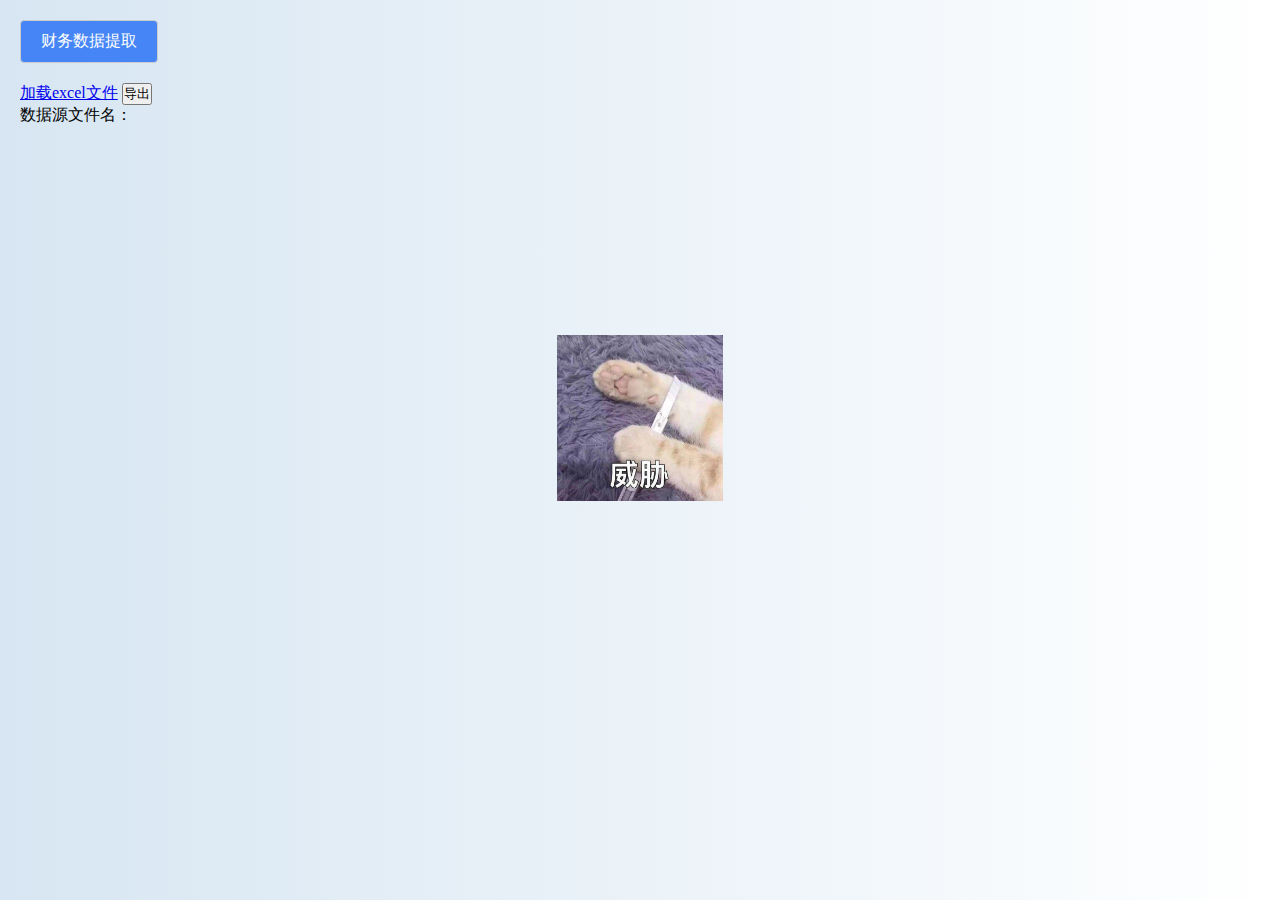
<file: research.html>
<!DOCTYPE html>
<html lang="en">
<head>
  <meta charset="UTF-8">
  <title>财务报表处理</title>
  <link rel="shortcut icon" href="./favicon.ico" type="image/x-icon">
  <link rel="stylesheet" href="./css/index.css">
</head>
<body>
  <div class="btn-wrap">
    <a href="./index.html" class="btn active">财务数据提取</a>
  </div>
  <input type="file" id="file" style="display:none;" accept="application/vnd.openxmlformats-officedocument.spreadsheetml.sheet"/>
  <a href="javascript:selectFile()">加载excel文件</a>
  <input type="button" onclick="exportExcel()" value="导出"/>
  <p id="dataName">
    <span>数据源文件名：</span>
    <span class="file-name"></span>
  </p>
  <p id="res" style="color: red; font-weight: 700;">
    <!-- <span>重复数据有：</span> -->
    <span class="num"></span>
  </p>
  <!-- <div id="result" contenteditable></div> -->
  <div id="content">
    <!-- <p>富婆~~~ 您还可以赞助一杯冰阔落~~~ 给您鞠个躬先~~~</p> -->
    <!-- <p class="msg">打钱~~~ 用一次打一次的那种打~~~</p> -->
    <div class="img-wrap">
      <!-- <img src="./images/code.png" width="166" alt="收款码"> -->
      <!-- <img src="./images/IMG_1477.JPG" width="200" alt="冰阔落~" class="cola"> -->
      <img src="./images/cat.jpg" width="166" alt="cat~" class="cat">
    </div>
  </div>
  <div id="tableWrapper"></div>
</body>
<script src="./js/jquery-3.4.1.min.js"></script>
<script src="./js/lodash.core.min.js"></script>
<script src="./js/xlsx.full.min.js"></script>
<script src="./js/lodash.core.min.js"></script>
<!-- <script src="./Gene2.js"></script> -->
<!-- <script src="./mutation_genes2.js"></script> -->
<script>
  var resultData = "";
  function selectFile() {
    document.getElementById('file').click();
  }

  $(function() {
    document.getElementById('file').addEventListener('change', function(e) {
      var files = e.target.files;
      $("#dataName .file-name").text(files[0].name)
      if(files.length == 0) return;
      var f = files[0];
      if(!/\.xlsx$/g.test(f.name)) {
        alert('仅支持读取xlsx格式！');
        return;
      }
      readWorkbookFromLocalFile(f, function(workbook) {
        readWorkbook(workbook);
      });
    });
  });

  // 读取本地excel文件
  function readWorkbookFromLocalFile(file, callback) {
    var reader = new FileReader();
    reader.onload = function(e) {
      var data = e.target.result;
      var workbook = XLSX.read(data, {type: 'binary'});
      if(callback) callback(workbook);
    };
    reader.readAsBinaryString(file);
  }

  function readWorkbook(workbook) {
    var sheetNames = workbook.SheetNames; // 工作表名称集合
    const arr = []
    // console.log(XLSX.utils.sheet_to_json(workbook.Sheets[sheetNames[0]], { header: 1 }))
    resultData = dataProcessing(XLSX.utils.sheet_to_json(workbook.Sheets[sheetNames[0]], { header: 1 }))
    // sheetNames.forEach(item => {
    //   if(Object.keys(workbook.Sheets[item]).length !== 1) {
    //     arr.push(XLSX.utils.sheet_to_csv(workbook.Sheets[item]).split('\n'))
    //   }
    // })
    

    // var worksheet1 = workbook.Sheets[sheetNames[0]]; // 这里我们只读取第一张sheet
    // var worksheet2 = workbook.Sheets[sheetNames[1]]; // 这里我们只读取第一张sheet
    // var csv1 = XLSX.utils.sheet_to_csv(worksheet1).split('\n');
    // var csv2 = XLSX.utils.sheet_to_csv(worksheet2).split('\n');
    // resultData = intersection(arr)
    // document.getElementById('result').innerHTML = csv2table(res);
  }

  function dataProcessing(data) {
    // 合并相同费用
    let listObj = {}
    let listRes = []
    data.forEach((item, index) => {
      if(index > 4) {
        if(listObj[item[3]]) {
          listObj[item[3]].push(item)
        } else {
          listObj[item[3]] = [item]
        }
      }
    })
    // console.log(listObj)
    for(let key in listObj) {
      if(listObj[key].length > 1) {
        let obj = {}; // 记录相同项
        obj[key] = {};
        listObj[key].forEach((row, rowNum) => {
          // console.log(row[9])
          // rowNum excel行数
          if(row[11] && obj[key][row[9]]) {
            listObj[key][obj[key][row[9]]][11] += row[11]
            row.push(false); // 标记，表示该行需要删除
          } else {
            obj[key][row[9]] = rowNum;
          }
          // row.forEach((cell, colNum) => {
          //   // cell 单元格 
          //   // colNum 单元格的列数
          // })
        })
      }
    }
    for(let key in listObj) {
      let item = listObj[key]
      if(item.length > 1) {
        for(let i = item.length - 1; i >= 0; i--) {
          if(item[i].length > 13) {
            item.splice(i, 1);
          }
        }
      }
      const arr = _.take(data,4)
      listRes.push(...item)
    }
    $('#res').text('别愣着鸭，⬆导出看结果啊～')
    return _.take(data,5).concat(listRes) ;
  }

  function exportExcel() {
    // var csv = table2csv($('#result table')[0]);
    // var sheet = csv2sheet(resultData);
    var sheet = XLSX.utils.json_to_sheet (resultData,{skipHeader:true});
    var blob = sheet2blob(sheet);
    openDownloadDialog(blob, 'research.xlsx');
  }

    // 将csv转换成表格
  function csv2table(csv) {
    var html = '<table>';
    var rows = csv.split('\n');
    // rows.pop(); // 最后一行没用的
    rows.forEach(function(row, idx) {
      var columns = row.split(',');
      columns.unshift(idx+1); // 添加行索引
      if(idx == 0) { // 添加列索引
        html += '<tr>';
        for(var i=0; i<columns.length; i++) {
          html += '<th>' + (i==0?'':String.fromCharCode(65+i-1)) + '</th>';
        }
        html += '</tr>';
      }
      html += '<tr>';
      columns.forEach(function(column) {
        html += '<td>'+column+'</td>';
      });
      html += '</tr>';
    });
    html += '</table>';
    return html;
  }

  function table2csv(table) {
    var csv = [];
    $(table).find('tr').each(function() {
      var temp = [];  
      $(this).find('td').each(function() {
        temp.push($(this).html());
      })
      temp.shift(); // 移除第一个
      csv.push(temp.join(','));
    });
    csv.shift();
    return csv.join('\n');
  }

  // csv转sheet对象
  function csv2sheet(csv) {
    var sheet = {}; // 将要生成的sheet
    csv = csv.split('\n');
    csv.forEach(function(row, i) {
      row = row.split(',');
      if(i == 0) sheet['!ref'] = 'A1:'+String.fromCharCode(65+row.length-1)+(csv.length-1);
      row.forEach(function(col, j) {
        sheet[String.fromCharCode(65+j)+(i+1)] = {v: col};
      });
    });
    return sheet;
  }

  // 将一个sheet转成最终的excel文件的blob对象，然后利用URL.createObjectURL下载
  function sheet2blob(sheet, sheetName) {
    sheetName = sheetName || 'sheet1';
    var workbook = {
      SheetNames: [sheetName],
      Sheets: {}
    };
    workbook.Sheets[sheetName] = sheet;
    // 生成excel的配置项
    var wopts = {
      bookType: 'xlsx', // 要生成的文件类型
      bookSST: false, // 是否生成Shared String Table，官方解释是，如果开启生成速度会下降，但在低版本IOS设备上有更好的兼容性
      type: 'binary'
    };
    var wbout = XLSX.write(workbook, wopts);
    var blob = new Blob([s2ab(wbout)], {type:"application/octet-stream"});
    // 字符串转ArrayBuffer
    function s2ab(s) {
      var buf = new ArrayBuffer(s.length);
      var view = new Uint8Array(buf);
      for (var i=0; i!=s.length; ++i) view[i] = s.charCodeAt(i) & 0xFF;
      return buf;
    }
    return blob;
  }

  /**
   * 通用的打开下载对话框方法，没有测试过具体兼容性
   * @param url 下载地址，也可以是一个blob对象，必选
   * @param saveName 保存文件名，可选
   */
  function openDownloadDialog(url, saveName) {
    if(typeof url == 'object' && url instanceof Blob)
    {
      url = URL.createObjectURL(url); // 创建blob地址
    }
    var aLink = document.createElement('a');
    aLink.href = url;
    aLink.download = saveName || ''; // HTML5新增的属性，指定保存文件名，可以不要后缀，注意，file:///模式下不会生效
    var event;
    if(window.MouseEvent) event = new MouseEvent('click');
    else
    {
      event = document.createEvent('MouseEvents');
      event.initMouseEvent('click', true, false, window, 0, 0, 0, 0, 0, false, false, false, false, 0, null);
    }
    aLink.dispatchEvent(event);
  }

  function intersection (arr) {
    let c = arr.reduce((data,item)=>{
      return data.filter((i)=>{
        return item.some((j)=>{
          return (i && j && i === j)
        })
      })
    })
    $("#res .num").text((c.length) + "条，可点击上方导出按钮⬆下载结果");
    var str = "";
    for (var i = 0; i < c.length; i++) {
      str += c[i] + "\n";
    }
    return str;
  }
</script>
</html>
</file>
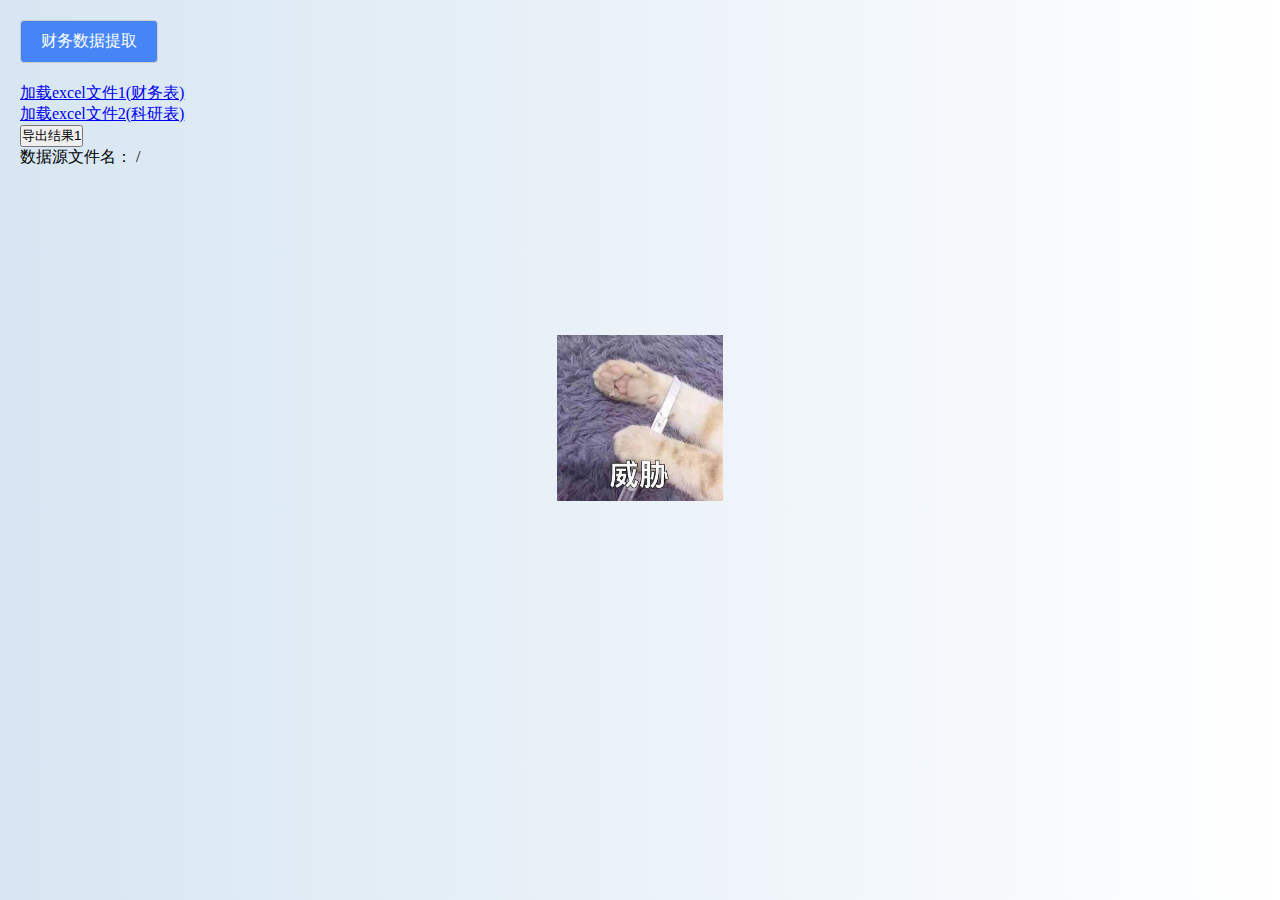
<file: research2.html>
<!DOCTYPE html>
<html lang="en">
<head>
  <meta charset="UTF-8">
  <title>财务报表处理</title>
  <link rel="shortcut icon" href="./favicon.ico" type="image/x-icon">
  <link rel="stylesheet" href="./css/index.css">
</head>
<body>
  <div class="btn-wrap">
    <a href="./index.html" class="btn active">财务数据提取</a>
  </div>
  <div class=""wrapper>
    <input type="file" id="file1" style="display:none;" accept="application/vnd.openxmlformats-officedocument.spreadsheetml.sheet"/>
    <a href="javascript:selectFile(1)">加载excel文件1(财务表)</a>
  </div>
  <div class=""wrapper>
    <input type="file" id="file2" style="display:none;" accept="application/vnd.openxmlformats-officedocument.spreadsheetml.sheet"/>
    <a href="javascript:selectFile(2)">加载excel文件2(科研表)</a>
  </div>
  <input type="button" onclick="exportExcel1()" value="导出结果1"/>
  <p id="dataName">
    <span>数据源文件名：</span>
    <span class="file1-name"></span> / 
    <span class="file2-name"></span>
  </p>
  <p id="res" style="color: red; font-weight: 700;">
    <!-- <span>重复数据有：</span> -->
    <span class="num"></span>
  </p>
  <!-- <div id="result" contenteditable></div> -->
  <div id="content">
    <!-- <p>富婆~~~ 您还可以赞助一杯冰阔落~~~ 给您鞠个躬先~~~</p> -->
    <!-- <p class="msg">打钱~~~ 用一次打一次的那种打~~~</p> -->
    <div class="img-wrap">
      <!-- <img src="./images/code.png" width="166" alt="收款码"> -->
      <!-- <img src="./images/IMG_1477.JPG" width="200" alt="冰阔落~" class="cola"> -->
      <img src="./images/cat.jpg" width="166" alt="cat~" class="cat">
    </div>
  </div>
  <div id="tableWrapper"></div>
</body>
<script src="./js/jquery-3.4.1.min.js"></script>
<script src="./js/lodash.core.min.js"></script>
<script src="./js/xlsx.full.min.js"></script>
<script src="./js/lodash.core.min.js"></script>
<!-- <script src="./Gene2.js"></script> -->
<!-- <script src="./mutation_genes2.js"></script> -->
<script>
  let resultData = "";
  let SHEET1_DATA = null;
  let SHEET2_DATA = null;
  function selectFile(num) {
    document.getElementById(`file${num}`).click();
  }

  $(function() {
    document.getElementById('file1').addEventListener('change', function(e) {
      var files = e.target.files;
      $("#dataName .file1-name").text(files[0].name)
      if(files.length == 0) return;
      var f = files[0];
      if(!/\.xlsx$/g.test(f.name)) {
        alert('仅支持读取xlsx格式！');
        return;
      }
      readWorkbookFromLocalFile(f, function(workbook) {
        var sheetNames = workbook.SheetNames; // 工作表名称集合
        debugger;
        SHEET1_DATA = XLSX.utils.sheet_to_json(workbook.Sheets[sheetNames[3]], { header: 1 });
        console.log(SHEET1_DATA)
        SHEET1_DATA[4].push('姓名', '合作者')
        // readWorkbook(workbook);
      });
    });
    document.getElementById('file2').addEventListener('change', function(e) {
      var files = e.target.files;
      $("#dataName .file2-name").text(files[0].name)
      if(files.length == 0) return;
      var f = files[0];
      if(!/\.xlsx$/g.test(f.name)) {
        alert('仅支持读取xlsx格式！');
        return;
      }
      readWorkbookFromLocalFile(f, function(workbook) {
        var sheetNames = workbook.SheetNames; // 工作表名称集合
        SHEET2_DATA = XLSX.utils.sheet_to_json(workbook.Sheets[sheetNames[0]], { header: 1 });
        // readWorkbook(workbook);
      });
    });
  });

  // 读取本地excel文件
  function readWorkbookFromLocalFile(file, callback) {
    var reader = new FileReader();
    reader.onload = function(e) {
      var data = e.target.result;
      var workbook = XLSX.read(data, {type: 'binary'});
      if(callback) callback(workbook);
    };
    reader.readAsBinaryString(file);
  }

  function readWorkbook(workbook) {
    var sheetNames = workbook.SheetNames; // 工作表名称集合
    const arr = []
    // console.log(XLSX.utils.sheet_to_json(workbook.Sheets[sheetNames[0]], { header: 1 }))
    resultData = dataProcessing(XLSX.utils.sheet_to_json(workbook.Sheets[sheetNames[0]], { header: 1 }))
  }

  function dataProcessing(data) {
    // 合并相同费用
    let listObj = {}
    let listRes = []
    data.forEach((item, index) => {
      // if(index > 4) {
        if(listObj[item[3]]) {
          listObj[item[3]].push(item)
        } else {
          listObj[item[3]] = [item]
        }
      // }
    })
    // console.log(listObj)
    for(let key in listObj) {
      if(listObj[key].length > 1) {
        let obj = {}; // 记录相同项
        obj[key] = {};
        listObj[key].forEach((row, rowNum) => {
          // console.log(row[9])
          // rowNum excel行数
          if(row[11] && obj[key][row[9]]) {
            listObj[key][obj[key][row[9]]][11] += row[11]
            row.push(false); // 标记，表示该行需要删除
          } else {
            obj[key][row[9]] = rowNum;
          }
          // row.forEach((cell, colNum) => {
          //   // cell 单元格 
          //   // colNum 单元格的列数
          // })
        })
      }
    }
    for(let key in listObj) {
      let item = listObj[key]
      if(item.length > 1) {
        for(let i = item.length - 1; i >= 0; i--) {
          if(_.last(item[i]) === false) {
            item.splice(i, 1);
          }
        }
      }
      const arr = _.take(data,4)
      listRes.push(...item)
    }
    // $('#res').text('别愣着鸭，⬆导出看结果啊～')
    return _.take(SHEET1_DATA,5).concat(listRes) ;
  }
  function dataProcessingType1() {
    const list = []; 
    let rowId = null;
    SHEET1_DATA.forEach((row, rowNum) => {
      if(rowNum > 4 && row[4]) {
        const project = SHEET2_DATA.find((proj) => {
          return row[4] === proj[2]
        })
        if(project) {
          rowId = row[3]
          row.length = 13;
          row.push(project[7] || '', project[9] || '')
        }
      }
      if(row[3] === rowId) {
        list.push(row)
      }
    })

    const has = []
    const noHas = []
    SHEET2_DATA.forEach((item, index) => {
      const row = SHEET1_DATA.find((row, index) => {
        if(index > 4 && row[4] && row[4] === item[2]) {
          has.push(item[2])
          return true;
        } else {
        }
      })
      if(row) {
        
      } else {
        noHas.push(item[2])
      }
    })
    console.log(has)
    console.log(noHas)
    resultData = dataProcessing(list)
  }
  function exportExcel1() {
    dataProcessingType1();
    // var csv = table2csv($('#result table')[0]);
    // var sheet = csv2sheet(resultData);
    var sheet = XLSX.utils.json_to_sheet (resultData,{skipHeader:true});
    var blob = sheet2blob(sheet);
    openDownloadDialog(blob, 'research.xlsx');
  }

    // 将csv转换成表格
  function csv2table(csv) {
    var html = '<table>';
    var rows = csv.split('\n');
    // rows.pop(); // 最后一行没用的
    rows.forEach(function(row, idx) {
      var columns = row.split(',');
      columns.unshift(idx+1); // 添加行索引
      if(idx == 0) { // 添加列索引
        html += '<tr>';
        for(var i=0; i<columns.length; i++) {
          html += '<th>' + (i==0?'':String.fromCharCode(65+i-1)) + '</th>';
        }
        html += '</tr>';
      }
      html += '<tr>';
      columns.forEach(function(column) {
        html += '<td>'+column+'</td>';
      });
      html += '</tr>';
    });
    html += '</table>';
    return html;
  }

  function table2csv(table) {
    var csv = [];
    $(table).find('tr').each(function() {
      var temp = [];  
      $(this).find('td').each(function() {
        temp.push($(this).html());
      })
      temp.shift(); // 移除第一个
      csv.push(temp.join(','));
    });
    csv.shift();
    return csv.join('\n');
  }

  // csv转sheet对象
  function csv2sheet(csv) {
    var sheet = {}; // 将要生成的sheet
    csv = csv.split('\n');
    csv.forEach(function(row, i) {
      row = row.split(',');
      if(i == 0) sheet['!ref'] = 'A1:'+String.fromCharCode(65+row.length-1)+(csv.length-1);
      row.forEach(function(col, j) {
        sheet[String.fromCharCode(65+j)+(i+1)] = {v: col};
      });
    });
    return sheet;
  }

  // 将一个sheet转成最终的excel文件的blob对象，然后利用URL.createObjectURL下载
  function sheet2blob(sheet, sheetName) {
    sheetName = sheetName || 'sheet1';
    var workbook = {
      SheetNames: [sheetName],
      Sheets: {}
    };
    workbook.Sheets[sheetName] = sheet;
    // 生成excel的配置项
    var wopts = {
      bookType: 'xlsx', // 要生成的文件类型
      bookSST: false, // 是否生成Shared String Table，官方解释是，如果开启生成速度会下降，但在低版本IOS设备上有更好的兼容性
      type: 'binary'
    };
    var wbout = XLSX.write(workbook, wopts);
    var blob = new Blob([s2ab(wbout)], {type:"application/octet-stream"});
    // 字符串转ArrayBuffer
    function s2ab(s) {
      var buf = new ArrayBuffer(s.length);
      var view = new Uint8Array(buf);
      for (var i=0; i!=s.length; ++i) view[i] = s.charCodeAt(i) & 0xFF;
      return buf;
    }
    return blob;
  }

  /**
   * 通用的打开下载对话框方法，没有测试过具体兼容性
   * @param url 下载地址，也可以是一个blob对象，必选
   * @param saveName 保存文件名，可选
   */
  function openDownloadDialog(url, saveName) {
    if(typeof url == 'object' && url instanceof Blob)
    {
      url = URL.createObjectURL(url); // 创建blob地址
    }
    var aLink = document.createElement('a');
    aLink.href = url;
    aLink.download = saveName || ''; // HTML5新增的属性，指定保存文件名，可以不要后缀，注意，file:///模式下不会生效
    var event;
    if(window.MouseEvent) event = new MouseEvent('click');
    else
    {
      event = document.createEvent('MouseEvents');
      event.initMouseEvent('click', true, false, window, 0, 0, 0, 0, 0, false, false, false, false, 0, null);
    }
    aLink.dispatchEvent(event);
  }

  function intersection (arr) {
    let c = arr.reduce((data,item)=>{
      return data.filter((i)=>{
        return item.some((j)=>{
          return (i && j && i === j)
        })
      })
    })
    $("#res .num").text((c.length) + "条，可点击上方导出按钮⬆下载结果");
    var str = "";
    for (var i = 0; i < c.length; i++) {
      str += c[i] + "\n";
    }
    return str;
  }
</script>
</html>
</file>
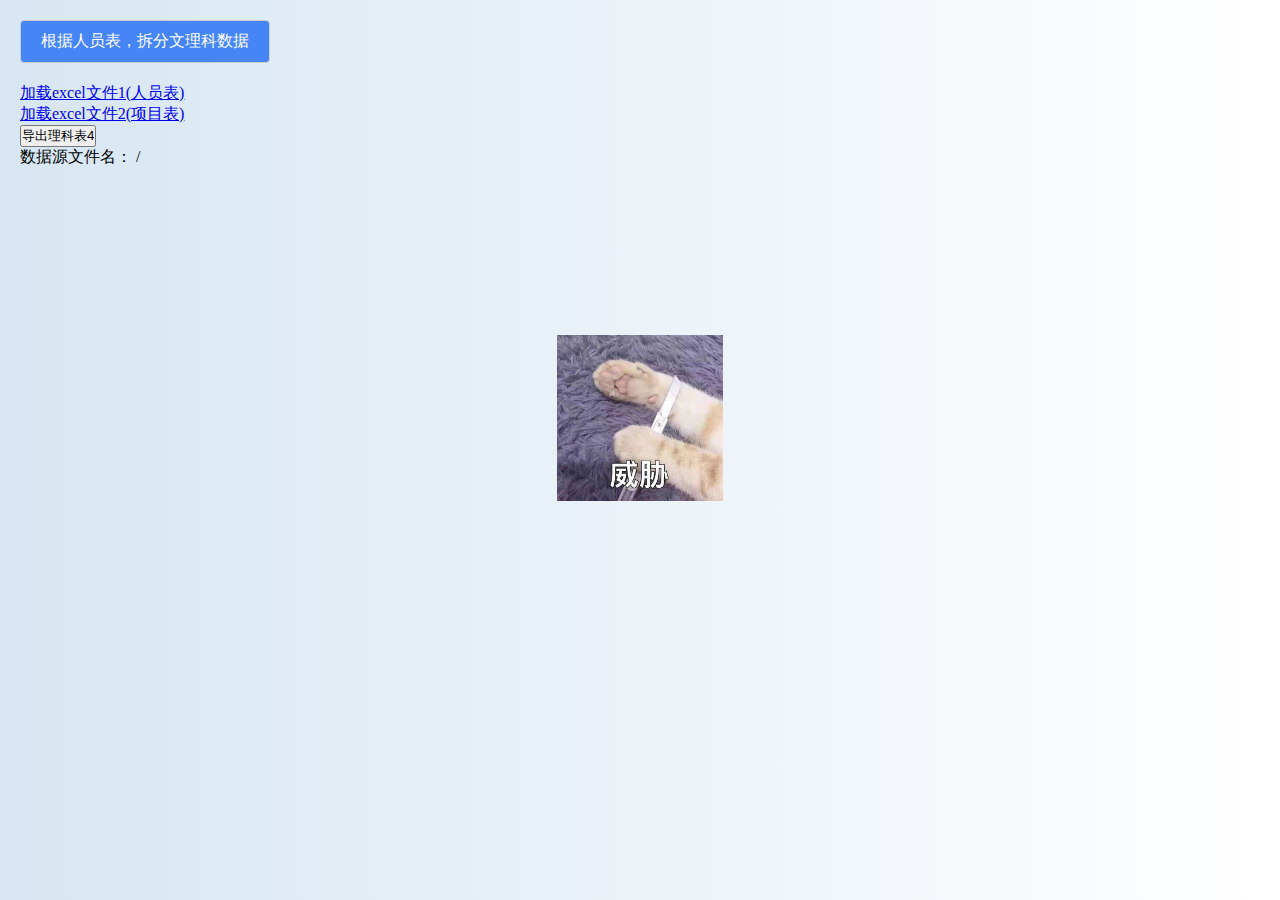
<file: 文理科拆分.html>
<!DOCTYPE html>
<html lang="en">
<head>
  <meta charset="UTF-8">
  <title>财务报表处理</title>
  <link rel="shortcut icon" href="./favicon.ico" type="image/x-icon">
  <link rel="stylesheet" href="./css/index.css">
</head>
<body>
  <div class="btn-wrap">
    <a href="./index.html" class="btn active">根据人员表，拆分文理科数据</a>
  </div>
  <div class=""wrapper>
    <input type="file" id="file1" style="display:none;" accept="application/vnd.openxmlformats-officedocument.spreadsheetml.sheet"/>
    <a href="javascript:selectFile(1)">加载excel文件1(人员表)</a>
  </div>
  <div class=""wrapper>
    <input type="file" id="file2" style="display:none;" accept="application/vnd.openxmlformats-officedocument.spreadsheetml.sheet"/>
    <a href="javascript:selectFile(2)">加载excel文件2(项目表)</a>
  </div>
  <input type="button" onclick="exportExcel1()" value="导出理科表4"/>
  <p id="dataName">
    <span>数据源文件名：</span>
    <span class="file1-name"></span> / 
    <span class="file2-name"></span>
  </p>
  <p id="res" style="color: red; font-weight: 700;">
    <!-- <span>重复数据有：</span> -->
    <span class="num"></span>
  </p>
  <!-- <div id="result" contenteditable></div> -->
  <div id="content">
    <!-- <p>富婆~~~ 您还可以赞助一杯冰阔落~~~ 给您鞠个躬先~~~</p> -->
    <!-- <p class="msg">打钱~~~ 用一次打一次的那种打~~~</p> -->
    <div class="img-wrap">
      <!-- <img src="./images/code.png" width="166" alt="收款码"> -->
      <!-- <img src="./images/IMG_1477.JPG" width="200" alt="冰阔落~" class="cola"> -->
      <img src="./images/cat.jpg" width="166" alt="cat~" class="cat">
    </div>
  </div>
  <div id="tableWrapper"></div>
</body>
<script src="./js/jquery-3.4.1.min.js"></script>
<script src="./js/lodash.core.min.js"></script>
<script src="./js/xlsx.full.min.js"></script>
<script src="./js/lodash.core.min.js"></script>
<!-- <script src="./Gene2.js"></script> -->
<!-- <script src="./mutation_genes2.js"></script> -->
<script>
  let resultData = "";
  let SHEET1_DATA = null;
  let SHEET2_DATA = null;
  function selectFile(num) {
    document.getElementById(`file${num}`).click();
  }

  $(function() {
    document.getElementById('file1').addEventListener('change', function(e) {
      var files = e.target.files;
      $("#dataName .file1-name").text(files[0].name)
      if(files.length == 0) return;
      var f = files[0];
      if(!/\.xlsx$/g.test(f.name)) {
        alert('仅支持读取xlsx格式！');
        return;
      }
      readWorkbookFromLocalFile(f, function(workbook) {
        var sheetNames = workbook.SheetNames; // 工作表名称集合
        SHEET1_DATA = XLSX.utils.sheet_to_json(workbook.Sheets[sheetNames[0]], { header: 1 });
        console.log(SHEET1_DATA)
        // readWorkbook(workbook);
      });
    });
    document.getElementById('file2').addEventListener('change', function(e) {
      var files = e.target.files;
      $("#dataName .file2-name").text(files[0].name)
      if(files.length == 0) return;
      var f = files[0];
      if(!/\.xlsx$/g.test(f.name)) {
        alert('仅支持读取xlsx格式！');
        return;
      }
      readWorkbookFromLocalFile(f, function(workbook) {
        var sheetNames = workbook.SheetNames; // 工作表名称集合
        SHEET2_DATA = XLSX.utils.sheet_to_json(workbook.Sheets[sheetNames[0]], { header: 1 });
        // readWorkbook(workbook);
      });
    });
  });

  // 读取本地excel文件
  function readWorkbookFromLocalFile(file, callback) {
    var reader = new FileReader();
    reader.onload = function(e) {
      var data = e.target.result;
      var workbook = XLSX.read(data, {type: 'binary'});
      if(callback) callback(workbook);
    };
    reader.readAsBinaryString(file);
  }

  function readWorkbook(workbook) {
    var sheetNames = workbook.SheetNames; // 工作表名称集合
    const arr = []
    // console.log(XLSX.utils.sheet_to_json(workbook.Sheets[sheetNames[0]], { header: 1 }))
    resultData = dataProcessing(XLSX.utils.sheet_to_json(workbook.Sheets[sheetNames[0]], { header: 1 }))
  }

  function dataProcessing(data) {
    // 合并相同费用
    let listObj = {}
    let listRes = []
    
    return _.take(SHEET1_DATA,5).concat(listRes) ;
  }
  function dataProcessingType1() {
    const listLib = []; // 文科 
    const listSci = []; // 理科 
    let rowId = null;
    SHEET2_DATA.forEach((row, rowNum) => {
      if(rowNum > 4) {
        const has = SHEET1_DATA.find(person => row[8] === person[9])
        if(has) {
          listSci.push(row)
        } else {
          listLib.push(row)
        }
      } else {
        listLib.push(row)
        listSci.push(row)
      }
    })
    console.log(listLib)
    console.log(listSci)
    resultData = listSci
  }
  function exportExcel1() {
    dataProcessingType1();
    // var csv = table2csv($('#result table')[0]);
    // var sheet = csv2sheet(resultData);
    var sheet = XLSX.utils.json_to_sheet (resultData,{skipHeader:true});
    var blob = sheet2blob(sheet);
    openDownloadDialog(blob, 'research.xlsx');
  }

    // 将csv转换成表格
  function csv2table(csv) {
    var html = '<table>';
    var rows = csv.split('\n');
    // rows.pop(); // 最后一行没用的
    rows.forEach(function(row, idx) {
      var columns = row.split(',');
      columns.unshift(idx+1); // 添加行索引
      if(idx == 0) { // 添加列索引
        html += '<tr>';
        for(var i=0; i<columns.length; i++) {
          html += '<th>' + (i==0?'':String.fromCharCode(65+i-1)) + '</th>';
        }
        html += '</tr>';
      }
      html += '<tr>';
      columns.forEach(function(column) {
        html += '<td>'+column+'</td>';
      });
      html += '</tr>';
    });
    html += '</table>';
    return html;
  }

  function table2csv(table) {
    var csv = [];
    $(table).find('tr').each(function() {
      var temp = [];  
      $(this).find('td').each(function() {
        temp.push($(this).html());
      })
      temp.shift(); // 移除第一个
      csv.push(temp.join(','));
    });
    csv.shift();
    return csv.join('\n');
  }

  // csv转sheet对象
  function csv2sheet(csv) {
    var sheet = {}; // 将要生成的sheet
    csv = csv.split('\n');
    csv.forEach(function(row, i) {
      row = row.split(',');
      if(i == 0) sheet['!ref'] = 'A1:'+String.fromCharCode(65+row.length-1)+(csv.length-1);
      row.forEach(function(col, j) {
        sheet[String.fromCharCode(65+j)+(i+1)] = {v: col};
      });
    });
    return sheet;
  }

  // 将一个sheet转成最终的excel文件的blob对象，然后利用URL.createObjectURL下载
  function sheet2blob(sheet, sheetName) {
    sheetName = sheetName || 'sheet1';
    var workbook = {
      SheetNames: [sheetName],
      Sheets: {}
    };
    workbook.Sheets[sheetName] = sheet;
    // 生成excel的配置项
    var wopts = {
      bookType: 'xlsx', // 要生成的文件类型
      bookSST: false, // 是否生成Shared String Table，官方解释是，如果开启生成速度会下降，但在低版本IOS设备上有更好的兼容性
      type: 'binary'
    };
    var wbout = XLSX.write(workbook, wopts);
    var blob = new Blob([s2ab(wbout)], {type:"application/octet-stream"});
    // 字符串转ArrayBuffer
    function s2ab(s) {
      var buf = new ArrayBuffer(s.length);
      var view = new Uint8Array(buf);
      for (var i=0; i!=s.length; ++i) view[i] = s.charCodeAt(i) & 0xFF;
      return buf;
    }
    return blob;
  }

  /**
   * 通用的打开下载对话框方法，没有测试过具体兼容性
   * @param url 下载地址，也可以是一个blob对象，必选
   * @param saveName 保存文件名，可选
   */
  function openDownloadDialog(url, saveName) {
    if(typeof url == 'object' && url instanceof Blob)
    {
      url = URL.createObjectURL(url); // 创建blob地址
    }
    var aLink = document.createElement('a');
    aLink.href = url;
    aLink.download = saveName || ''; // HTML5新增的属性，指定保存文件名，可以不要后缀，注意，file:///模式下不会生效
    var event;
    if(window.MouseEvent) event = new MouseEvent('click');
    else
    {
      event = document.createEvent('MouseEvents');
      event.initMouseEvent('click', true, false, window, 0, 0, 0, 0, 0, false, false, false, false, 0, null);
    }
    aLink.dispatchEvent(event);
  }

  function intersection (arr) {
    let c = arr.reduce((data,item)=>{
      return data.filter((i)=>{
        return item.some((j)=>{
          return (i && j && i === j)
        })
      })
    })
    $("#res .num").text((c.length) + "条，可点击上方导出按钮⬆下载结果");
    var str = "";
    for (var i = 0; i < c.length; i++) {
      str += c[i] + "\n";
    }
    return str;
  }
</script>
</html>
</file>
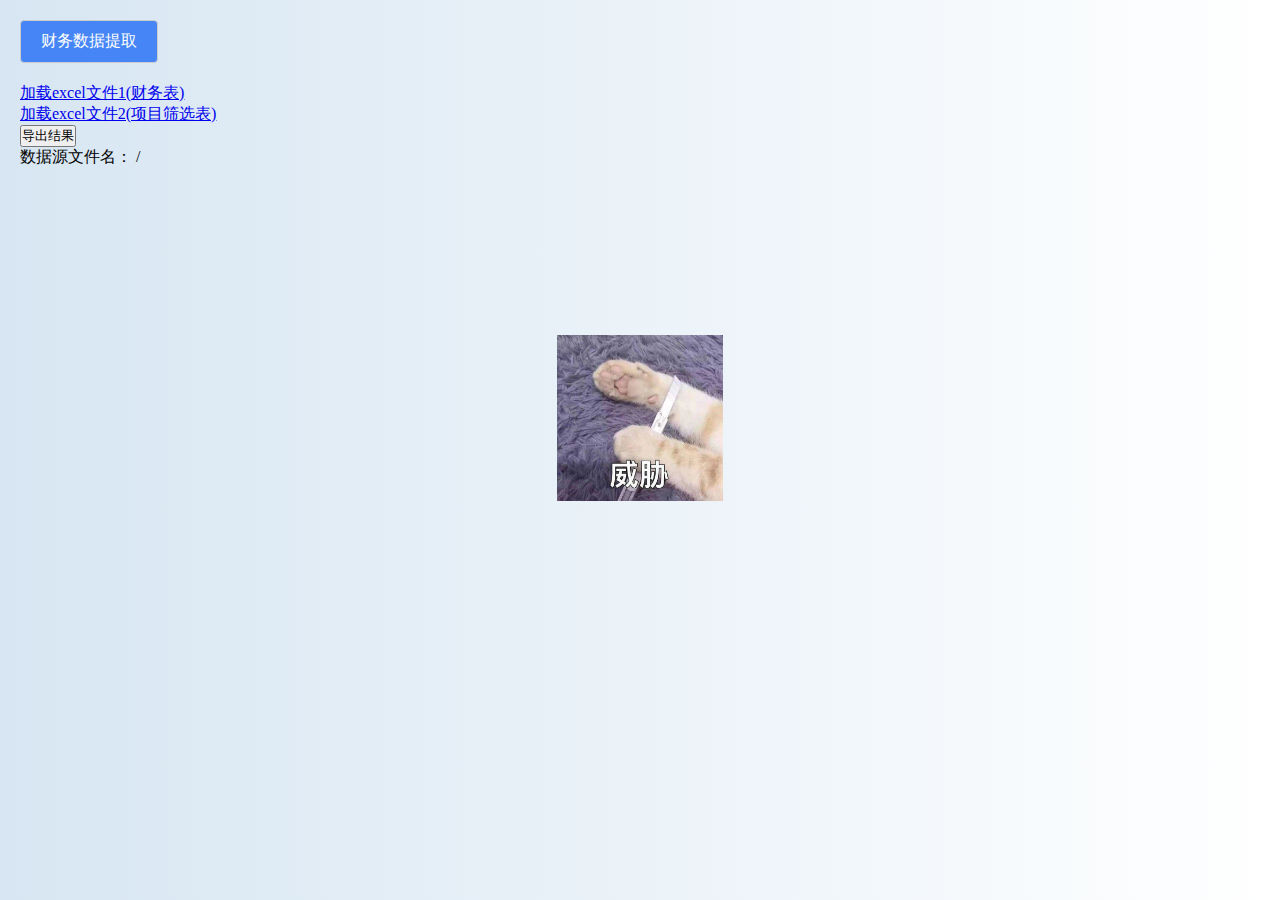
<file: 文科摘取财务表.html>
<!DOCTYPE html>
<html lang="en">
<head>
  <meta charset="UTF-8">
  <title>筛选文科才表表格</title>
  <link rel="shortcut icon" href="./favicon.ico" type="image/x-icon">
  <link rel="stylesheet" href="./css/index.css">
</head>
<body>
  <div class="btn-wrap">
    <a href="./index.html" class="btn active">财务数据提取</a>
  </div>
  <div class=""wrapper>
    <input type="file" id="file1" style="display:none;" accept="application/vnd.openxmlformats-officedocument.spreadsheetml.sheet"/>
    <a href="javascript:selectFile(1)">加载excel文件1(财务表)</a>
  </div>
  <div class=""wrapper>
    <input type="file" id="file2" style="display:none;" accept="application/vnd.openxmlformats-officedocument.spreadsheetml.sheet"/>
    <a href="javascript:selectFile(2)">加载excel文件2(项目筛选表)</a>
  </div>
  <input type="button" onclick="exportExcel1()" value="导出结果"/>
  <p id="dataName">
    <span>数据源文件名：</span>
    <span class="file1-name"></span> / 
    <span class="file2-name"></span>
  </p>
  <p id="res" style="color: red; font-weight: 700;">
    <!-- <span>重复数据有：</span> -->
    <span class="num"></span>
  </p>
  <!-- <div id="result" contenteditable></div> -->
  <div id="content">
    <!-- <p>富婆~~~ 您还可以赞助一杯冰阔落~~~ 给您鞠个躬先~~~</p> -->
    <!-- <p class="msg">打钱~~~ 用一次打一次的那种打~~~</p> -->
    <div class="img-wrap">
      <!-- <img src="./images/code.png" width="166" alt="收款码"> -->
      <!-- <img src="./images/IMG_1477.JPG" width="200" alt="冰阔落~" class="cola"> -->
      <img src="./images/cat.jpg" width="166" alt="cat~" class="cat">
    </div>
  </div>
  <div id="tableWrapper"></div>
</body>
<script src="./js/jquery-3.4.1.min.js"></script>
<script src="./js/lodash.core.min.js"></script>
<script src="./js/xlsx.full.min.js"></script>
<script src="./js/lodash.core.min.js"></script>
<!-- <script src="./Gene2.js"></script> -->
<!-- <script src="./mutation_genes2.js"></script> -->
<script>
  let resultData = "";
  let SHEET1_DATA = null;
  let SHEET2_DATA = null;
  function selectFile(num) {
    document.getElementById(`file${num}`).click();
  }

  $(function() {
    document.getElementById('file1').addEventListener('change', function(e) {
      var files = e.target.files;
      $("#dataName .file1-name").text(files[0].name)
      if(files.length == 0) return;
      var f = files[0];
      if(!/\.xlsx$/g.test(f.name)) {
        alert('仅支持读取xlsx格式！');
        return;
      }
      readWorkbookFromLocalFile(f, function(workbook) {
        var sheetNames = workbook.SheetNames; // 工作表名称集合
        // debugger;
        SHEET1_DATA = XLSX.utils.sheet_to_json(workbook.Sheets[sheetNames[1]], { header: 1 });
        // console.log(SHEET1_DATA)
      });
    });
    document.getElementById('file2').addEventListener('change', function(e) {
      var files = e.target.files;
      $("#dataName .file2-name").text(files[0].name)
      if(files.length == 0) return;
      var f = files[0];
      if(!/\.xlsx$/g.test(f.name)) {
        alert('仅支持读取xlsx格式！');
        return;
      }
      readWorkbookFromLocalFile(f, function(workbook) {
        var sheetNames = workbook.SheetNames; // 工作表名称集合
        SHEET2_DATA = XLSX.utils.sheet_to_json(workbook.Sheets[sheetNames[3]], { header: 1 });
        // readWorkbook(workbook);
      });
    });
  });

  // 读取本地excel文件
  function readWorkbookFromLocalFile(file, callback) {
    var reader = new FileReader();
    reader.onload = function(e) {
      var data = e.target.result;
      var workbook = XLSX.read(data, {type: 'binary'});
      if(callback) callback(workbook);
    };
    reader.readAsBinaryString(file);
  }

  function readWorkbook(workbook) {
    var sheetNames = workbook.SheetNames; // 工作表名称集合
    const arr = []
    // console.log(XLSX.utils.sheet_to_json(workbook.Sheets[sheetNames[0]], { header: 1 }))
    resultData = dataProcessing(XLSX.utils.sheet_to_json(workbook.Sheets[sheetNames[0]], { header: 1 }))
  }

  function dataProcessing(data) {
    // 合并相同费用
    let listObj = {}
    let listRes = []
    data.forEach((item, index) => {
      // if(index > 4) {
        if(listObj[item[3]]) {
          listObj[item[3]].push(item)
        } else {
          listObj[item[3]] = [item]
        }
      // }
    })
    // console.log(listObj)
    for(let key in listObj) {
      if(listObj[key].length > 1) {
        let obj = {}; // 记录相同项
        obj[key] = {};
        listObj[key].forEach((row, rowNum) => {
          // console.log(row[9])
          // rowNum excel行数
          if(row[11] && obj[key][row[9]]) {
            listObj[key][obj[key][row[9]]][11] += row[11]
            row.push(false); // 标记，表示该行需要删除
          } else {
            obj[key][row[9]] = rowNum;
          }
          // row.forEach((cell, colNum) => {
          //   // cell 单元格 
          //   // colNum 单元格的列数
          // })
        })
      }
    }
    for(let key in listObj) {
      let item = listObj[key]
      if(item.length > 1) {
        for(let i = item.length - 1; i >= 0; i--) {
          if(_.last(item[i]) === false) {
            item.splice(i, 1);
          }
        }
      }
      const arr = _.take(data,4)
      listRes.push(...item)
    }
    // $('#res').text('别愣着鸭，⬆导出看结果啊～')
    return _.take(SHEET1_DATA,5).concat(listRes) ;
  }
  function dataProcessingType1() {
    const list = []; 
    let noList = [];
// debugger;
    SHEET1_DATA.forEach(row => {
      const target = SHEET2_DATA.find(item => row[0] === item[1])
      if(target) {
        target.push(row[19]);
        list.push(target)
      }else {
        noList.push(row[0])
      }
    })
    console.log(noList)
    resultData = list
  }
  function exportExcel1() {
    dataProcessingType1();
    // var csv = table2csv($('#result table')[0]);
    // var sheet = csv2sheet(resultData);
    var sheet = XLSX.utils.json_to_sheet (resultData,{skipHeader:true});
    var blob = sheet2blob(sheet);
    openDownloadDialog(blob, 'research.xlsx');
  }

    // 将csv转换成表格
  function csv2table(csv) {
    var html = '<table>';
    var rows = csv.split('\n');
    // rows.pop(); // 最后一行没用的
    rows.forEach(function(row, idx) {
      var columns = row.split(',');
      columns.unshift(idx+1); // 添加行索引
      if(idx == 0) { // 添加列索引
        html += '<tr>';
        for(var i=0; i<columns.length; i++) {
          html += '<th>' + (i==0?'':String.fromCharCode(65+i-1)) + '</th>';
        }
        html += '</tr>';
      }
      html += '<tr>';
      columns.forEach(function(column) {
        html += '<td>'+column+'</td>';
      });
      html += '</tr>';
    });
    html += '</table>';
    return html;
  }

  function table2csv(table) {
    var csv = [];
    $(table).find('tr').each(function() {
      var temp = [];  
      $(this).find('td').each(function() {
        temp.push($(this).html());
      })
      temp.shift(); // 移除第一个
      csv.push(temp.join(','));
    });
    csv.shift();
    return csv.join('\n');
  }

  // csv转sheet对象
  function csv2sheet(csv) {
    var sheet = {}; // 将要生成的sheet
    csv = csv.split('\n');
    csv.forEach(function(row, i) {
      row = row.split(',');
      if(i == 0) sheet['!ref'] = 'A1:'+String.fromCharCode(65+row.length-1)+(csv.length-1);
      row.forEach(function(col, j) {
        sheet[String.fromCharCode(65+j)+(i+1)] = {v: col};
      });
    });
    return sheet;
  }

  // 将一个sheet转成最终的excel文件的blob对象，然后利用URL.createObjectURL下载
  function sheet2blob(sheet, sheetName) {
    sheetName = sheetName || 'sheet1';
    var workbook = {
      SheetNames: [sheetName],
      Sheets: {}
    };
    workbook.Sheets[sheetName] = sheet;
    // 生成excel的配置项
    var wopts = {
      bookType: 'xlsx', // 要生成的文件类型
      bookSST: false, // 是否生成Shared String Table，官方解释是，如果开启生成速度会下降，但在低版本IOS设备上有更好的兼容性
      type: 'binary'
    };
    var wbout = XLSX.write(workbook, wopts);
    var blob = new Blob([s2ab(wbout)], {type:"application/octet-stream"});
    // 字符串转ArrayBuffer
    function s2ab(s) {
      var buf = new ArrayBuffer(s.length);
      var view = new Uint8Array(buf);
      for (var i=0; i!=s.length; ++i) view[i] = s.charCodeAt(i) & 0xFF;
      return buf;
    }
    return blob;
  }

  /**
   * 通用的打开下载对话框方法，没有测试过具体兼容性
   * @param url 下载地址，也可以是一个blob对象，必选
   * @param saveName 保存文件名，可选
   */
  function openDownloadDialog(url, saveName) {
    if(typeof url == 'object' && url instanceof Blob)
    {
      url = URL.createObjectURL(url); // 创建blob地址
    }
    var aLink = document.createElement('a');
    aLink.href = url;
    aLink.download = saveName || ''; // HTML5新增的属性，指定保存文件名，可以不要后缀，注意，file:///模式下不会生效
    var event;
    if(window.MouseEvent) event = new MouseEvent('click');
    else
    {
      event = document.createEvent('MouseEvents');
      event.initMouseEvent('click', true, false, window, 0, 0, 0, 0, 0, false, false, false, false, 0, null);
    }
    aLink.dispatchEvent(event);
  }

  function intersection (arr) {
    let c = arr.reduce((data,item)=>{
      return data.filter((i)=>{
        return item.some((j)=>{
          return (i && j && i === j)
        })
      })
    })
    $("#res .num").text((c.length) + "条，可点击上方导出按钮⬆下载结果");
    var str = "";
    for (var i = 0; i < c.length; i++) {
      str += c[i] + "\n";
    }
    return str;
  }
</script>
</html>
</file>
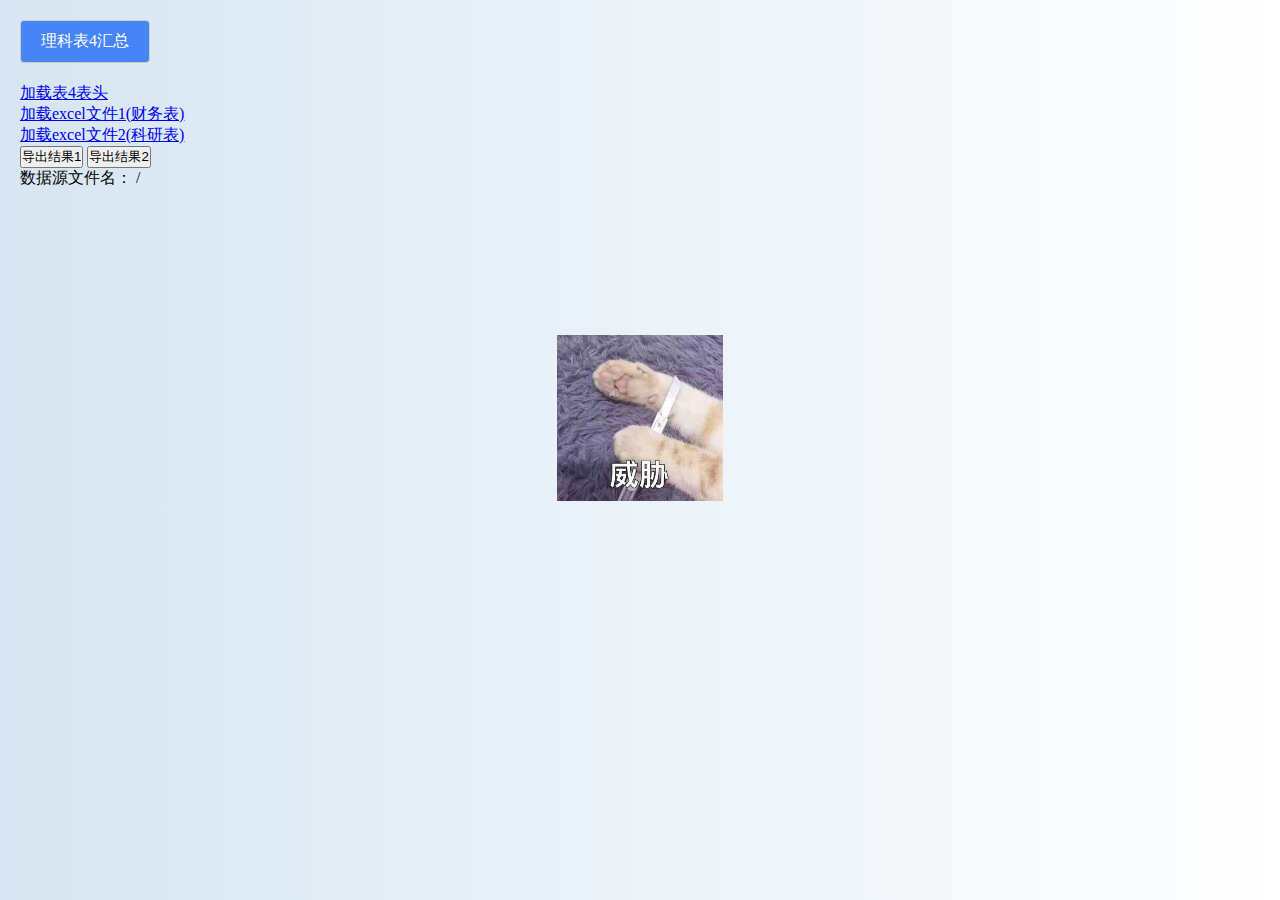
<file: 理科表4.html>
<!DOCTYPE html>
<html lang="en">
<head>
  <meta charset="UTF-8">
  <title>理科表4</title>
  <link rel="shortcut icon" href="./favicon.ico" type="image/x-icon">
  <link rel="stylesheet" href="./css/index.css">
</head>
<body>
  <div class="btn-wrap">
    <a href="./" class="btn active">理科表4汇总</a>
  </div>
  <div class=""wrapper>
    <input type="file" id="file0" style="display:none;" accept="application/vnd.openxmlformats-officedocument.spreadsheetml.sheet"/>
    <a href="javascript:selectFile(0)">加载表4表头</a>
  </div>
  <div class=""wrapper>
    <input type="file" id="file1" style="display:none;" accept="application/vnd.openxmlformats-officedocument.spreadsheetml.sheet"/>
    <a href="javascript:selectFile(1)">加载excel文件1(财务表)</a>
  </div>
  <div class=""wrapper>
    <input type="file" id="file2" style="display:none;" accept="application/vnd.openxmlformats-officedocument.spreadsheetml.sheet"/>
    <a href="javascript:selectFile(2)">加载excel文件2(科研表)</a>
  </div>
  <input type="button" onclick="exportExcel1()" value="导出结果1"/>
  <input type="button" onclick="exportExcel2()" value="导出结果2"/>
  <p id="dataName">
    <span>数据源文件名：</span>
    <span class="file1-name"></span> / 
    <span class="file2-name"></span>
  </p>
  <p id="res" style="color: red; font-weight: 700;">
    <!-- <span>重复数据有：</span> -->
    <span class="num"></span>
  </p>
  <!-- <div id="result" contenteditable></div> -->
  <div id="content">
    <!-- <p>富婆~~~ 您还可以赞助一杯冰阔落~~~ 给您鞠个躬先~~~</p> -->
    <!-- <p class="msg">打钱~~~ 用一次打一次的那种打~~~</p> -->
    <div class="img-wrap">
      <!-- <img src="./images/code.png" width="166" alt="收款码"> -->
      <!-- <img src="./images/IMG_1477.JPG" width="200" alt="冰阔落~" class="cola"> -->
      <img src="./images/cat.jpg" width="166" alt="cat~" class="cat">
    </div>
  </div>
  <div id="tableWrapper"></div>
</body>
<script src="./js/jquery-3.4.1.min.js"></script>
<script src="./js/lodash.core.min.js"></script>
<script src="./js/xlsx.full.min.js"></script>
<script src="./js/lodash.core.min.js"></script>
<!-- <script src="./Gene2.js"></script> -->
<!-- <script src="./mutation_genes2.js"></script> -->
<script>
  let resultData = "";
  let SHEET1_DATA = null;
  let SHEET2_DATA = null;
  function selectFile(num) {
    document.getElementById(`file${num}`).click();
  }

  $(function() {
    document.getElementById('file0').addEventListener('change', function(e) {
      var files = e.target.files;
      // $("#dataName .file1-name").text(files[0].name)
      if(files.length == 0) return;
      var f = files[0];
      if(!/\.xlsx$/g.test(f.name)) {
        alert('仅支持读取xlsx格式！');
        return;
      }
      readWorkbookFromLocalFile(f, function(workbook) {
        var sheetNames = workbook.SheetNames; // 工作表名称集合
        debugger;
        SHEET1_DATA = XLSX.utils.sheet_to_json(workbook.Sheets[sheetNames[3]], { header: 1 });
        console.log(SHEET1_DATA)
        SHEET1_DATA[4].push('姓名', '合作者')
        // readWorkbook(workbook);
      });
    });
    document.getElementById('file1').addEventListener('change', function(e) {
      var files = e.target.files;
      $("#dataName .file1-name").text(files[0].name)
      if(files.length == 0) return;
      var f = files[0];
      if(!/\.xlsx$/g.test(f.name)) {
        alert('仅支持读取xlsx格式！');
        return;
      }
      readWorkbookFromLocalFile(f, function(workbook) {
        var sheetNames = workbook.SheetNames; // 工作表名称集合
        // SHEET1_DATA = XLSX.utils.sheet_to_json(workbook.Sheets[sheetNames[3]], { header: 1 });
        SHEET1_DATA = XLSX.utils.sheet_to_json(workbook.Sheets[sheetNames[0]], { header: 1 });
      });
    });
    document.getElementById('file2').addEventListener('change', function(e) {
      var files = e.target.files;
      $("#dataName .file2-name").text(files[0].name)
      if(files.length == 0) return;
      var f = files[0];
      if(!/\.xlsx$/g.test(f.name)) {
        alert('仅支持读取xlsx格式！');
        return;
      }
      readWorkbookFromLocalFile(f, function(workbook) {
        var sheetNames = workbook.SheetNames; // 工作表名称集合
        SHEET2_DATA = XLSX.utils.sheet_to_json(workbook.Sheets[sheetNames[0]], { header: 1 });
        // readWorkbook(workbook);
      });
    });
  });

  // 读取本地excel文件
  function readWorkbookFromLocalFile(file, callback) {
    var reader = new FileReader();
    reader.onload = function(e) {
      var data = e.target.result;
      var workbook = XLSX.read(data, {type: 'binary'});
      if(callback) callback(workbook);
    };
    reader.readAsBinaryString(file);
  }

  function readWorkbook(workbook) {
    var sheetNames = workbook.SheetNames; // 工作表名称集合
    const arr = []
    // console.log(XLSX.utils.sheet_to_json(workbook.Sheets[sheetNames[0]], { header: 1 }))
    resultData = dataProcessing(XLSX.utils.sheet_to_json(workbook.Sheets[sheetNames[0]], { header: 1 }))
  }

  function dataProcessing(data) {
    // 合并相同费用
    let listObj = {}
    let listRes = []
    data.forEach((item, index) => {
      // if(index > 4) {
        if(listObj[item[3]]) {
          listObj[item[3]].push(item)
        } else {
          listObj[item[3]] = [item]
        }
      // }
    })
    // console.log(listObj)
    for(let key in listObj) {
      if(listObj[key].length > 1) {
        let obj = {}; // 记录相同项
        obj[key] = {};
        listObj[key].forEach((row, rowNum) => {
          // console.log(row[9])
          // rowNum excel行数
          if(row[11] && obj[key][row[9]]) {
            listObj[key][obj[key][row[9]]][11] += row[11]
            row.push(false); // 标记，表示该行需要删除
          } else {
            obj[key][row[9]] = rowNum;
          }
          // row.forEach((cell, colNum) => {
          //   // cell 单元格 
          //   // colNum 单元格的列数
          // })
        })
      }
    }
    for(let key in listObj) {
      let item = listObj[key]
      if(item.length > 1) {
        for(let i = item.length - 1; i >= 0; i--) {
          if(_.last(item[i]) === false) {
            item.splice(i, 1);
          }
        }
      }
      const arr = _.take(data,4)
      listRes.push(...item)
    }
    // $('#res').text('别愣着鸭，⬆导出看结果啊～')
    return _.take(SHEET1_DATA,5).concat(listRes) ;
  }
  function dataProcessingType1() {
    const list = []; 
    let rowId = null;
    SHEET1_DATA.forEach((row, rowNum) => {
      if(rowNum > 4 && row[4]) {
        const project = SHEET2_DATA.find((proj) => {
          return row[4] === proj[2]
        })
        if(project) {
          rowId = row[3]
          row.length = 13;
          row.push(project[7] || '', project[9] || '')
        }
      }
      if(row[3] === rowId) {
        list.push(row)
      }
    })

    const has = []
    const noHas = []
    SHEET2_DATA.forEach((item, index) => {
      const row = SHEET1_DATA.find((row, index) => {
        if(index > 4 && row[4] && row[4] === item[2]) {
          has.push(item[2])
          return true;
        } else {
        }
      })
      if(row) {
        
      } else {
        noHas.push(item[2])
      }
    })
    console.log(has)
    console.log(noHas)
    resultData = dataProcessing(list)
  }
  function exportExcel1() {
    // dataProcessingType1();
    // 从财务表中获取项目的收入、支出
    SHEET2_DATA.forEach(proj => {
      const finance = SHEET1_DATA.find(item => item[1] === proj[9])
      if(finance) {
        proj[11] = finance[5] / 1000;
        proj[12] = finance[6] / 1000;
      } 
    })
    // var csv = table2csv($('#result table')[0]);
    // var sheet = csv2sheet(resultData);
    var sheet = XLSX.utils.json_to_sheet (SHEET2_DATA,{skipHeader:true});
    var blob = sheet2blob(sheet);
    openDownloadDialog(blob, 'research.xlsx');
  }
  function exportExcel2() {
    // 计算投入人员(女/高级/中级/初级职称)
    SHEET2_DATA.forEach((proj,index) => {
      if(index > 4) {
        const personList = [proj[19]]
        if(proj[20]) {
          personList.push(...proj[20].trim().split(' '));
        }
        console.log(personList)
        const personObj = {
          count: personList.length,
          woman: 0,
          high: 0,
          mid: 0,
          ju: 0,
          other: 0,
        }
        /**
         * 
        */
       personList.forEach(person => {
        if(person) {
          const res = SHEET1_DATA.find(item => item[1] === person)
          if(res) {
            if(res[2] === '女') personObj.woman++
            if(res[11].indexOf('高级') > -1 || res[11].indexOf('教授') > -1) personObj.high++
            if(res[11].indexOf('中级') > -1 || res[11].indexOf('讲师') > -1) personObj.mid++
            if(res[11].indexOf('初级') > -1 || res[11].indexOf('助教') > -1) personObj.ju++
            if(res[11].indexOf('未评级') > -1) personObj.other++
          } else {
            personObj.other++
          }
        }
       })
       proj[14] = 0;
       proj[15] = 0;
       proj[16] = 0;
       proj[17] = 0;
       proj[18] = 0;
      if(personObj.woman) proj[14] = fullClose(0.1, 0.5);
      if(personObj.high) proj[15] = fullClose(0.1, 0.3);
      if(personObj.mid) proj[16] = fullClose(0.1, 0.5);
      if(personObj.ju) proj[17] = fullClose(0.1, 0.5);
      if(personObj.other) proj[18] = fullClose(0.1, 0.3);
      }
    })
    // var csv = table2csv($('#result table')[0]);
    // var sheet = csv2sheet(resultData);
    var sheet = XLSX.utils.json_to_sheet (SHEET2_DATA,{skipHeader:true});
    var blob = sheet2blob(sheet);
    openDownloadDialog(blob, 'research.xlsx');
  }

  // 获取随机数
  function fullClose(n,m){
    let result = Math.random()*(m+1-n)+n;
    while(result>m){
        result = Math.random()*(m+1-n)+n;
    }
    return result.toFixed(1).toNumber();
  }

    // 将csv转换成表格
  function csv2table(csv) {
    var html = '<table>';
    var rows = csv.split('\n');
    // rows.pop(); // 最后一行没用的
    rows.forEach(function(row, idx) {
      var columns = row.split(',');
      columns.unshift(idx+1); // 添加行索引
      if(idx == 0) { // 添加列索引
        html += '<tr>';
        for(var i=0; i<columns.length; i++) {
          html += '<th>' + (i==0?'':String.fromCharCode(65+i-1)) + '</th>';
        }
        html += '</tr>';
      }
      html += '<tr>';
      columns.forEach(function(column) {
        html += '<td>'+column+'</td>';
      });
      html += '</tr>';
    });
    html += '</table>';
    return html;
  }

  function table2csv(table) {
    var csv = [];
    $(table).find('tr').each(function() {
      var temp = [];  
      $(this).find('td').each(function() {
        temp.push($(this).html());
      })
      temp.shift(); // 移除第一个
      csv.push(temp.join(','));
    });
    csv.shift();
    return csv.join('\n');
  }

  // csv转sheet对象
  function csv2sheet(csv) {
    var sheet = {}; // 将要生成的sheet
    csv = csv.split('\n');
    csv.forEach(function(row, i) {
      row = row.split(',');
      if(i == 0) sheet['!ref'] = 'A1:'+String.fromCharCode(65+row.length-1)+(csv.length-1);
      row.forEach(function(col, j) {
        sheet[String.fromCharCode(65+j)+(i+1)] = {v: col};
      });
    });
    return sheet;
  }

  // 将一个sheet转成最终的excel文件的blob对象，然后利用URL.createObjectURL下载
  function sheet2blob(sheet, sheetName) {
    sheetName = sheetName || 'sheet1';
    var workbook = {
      SheetNames: [sheetName],
      Sheets: {}
    };
    workbook.Sheets[sheetName] = sheet;
    // 生成excel的配置项
    var wopts = {
      bookType: 'xlsx', // 要生成的文件类型
      bookSST: false, // 是否生成Shared String Table，官方解释是，如果开启生成速度会下降，但在低版本IOS设备上有更好的兼容性
      type: 'binary'
    };
    var wbout = XLSX.write(workbook, wopts);
    var blob = new Blob([s2ab(wbout)], {type:"application/octet-stream"});
    // 字符串转ArrayBuffer
    function s2ab(s) {
      var buf = new ArrayBuffer(s.length);
      var view = new Uint8Array(buf);
      for (var i=0; i!=s.length; ++i) view[i] = s.charCodeAt(i) & 0xFF;
      return buf;
    }
    return blob;
  }

  /**
   * 通用的打开下载对话框方法，没有测试过具体兼容性
   * @param url 下载地址，也可以是一个blob对象，必选
   * @param saveName 保存文件名，可选
   */
  function openDownloadDialog(url, saveName) {
    if(typeof url == 'object' && url instanceof Blob)
    {
      url = URL.createObjectURL(url); // 创建blob地址
    }
    var aLink = document.createElement('a');
    aLink.href = url;
    aLink.download = saveName || ''; // HTML5新增的属性，指定保存文件名，可以不要后缀，注意，file:///模式下不会生效
    var event;
    if(window.MouseEvent) event = new MouseEvent('click');
    else
    {
      event = document.createEvent('MouseEvents');
      event.initMouseEvent('click', true, false, window, 0, 0, 0, 0, 0, false, false, false, false, 0, null);
    }
    aLink.dispatchEvent(event);
  }

  function intersection (arr) {
    let c = arr.reduce((data,item)=>{
      return data.filter((i)=>{
        return item.some((j)=>{
          return (i && j && i === j)
        })
      })
    })
    $("#res .num").text((c.length) + "条，可点击上方导出按钮⬆下载结果");
    var str = "";
    for (var i = 0; i < c.length; i++) {
      str += c[i] + "\n";
    }
    return str;
  }
</script>
</html>
</file>
<file: css/index.css>
* {
  margin: 0;
  padding: 0;
}

html,
body {
  height: 100%;
}

body {
  padding: 20px;
  box-sizing: border-box;
  background: linear-gradient(to right, #D7E6F2, #fff)
}

#content {
  position: absolute;
  width: 340px;
  height: 250px;
  top: 50%;
  left: 50%;
  transform: translate(-50%, -50%);
}
.img-wrap {
  position: relative;
  top: 10px;
  text-align: center;
}

.msg {
  text-align: center;
}

/* .cola {
  position: absolute;
  top: -17px;
  right: 62px;
}

.cat {
  position: absolute;
  top: 16px;
  right: 26px;
} */

.btn-wrap {
  overflow: hidden;
  margin-bottom: 20px;
}

.btn-wrap .btn {
  float: left;
  padding: 10px 20px;
  margin-right: 20px;
  border: 1px solid #ccc;
  border-radius: 4px;
  text-decoration: none;
}

.btn.active,
.btn:hover {
  background: #4585F5;
  color: #fff;
}

#tableWrapper {
  margin-top: 300px;
}
</file>
